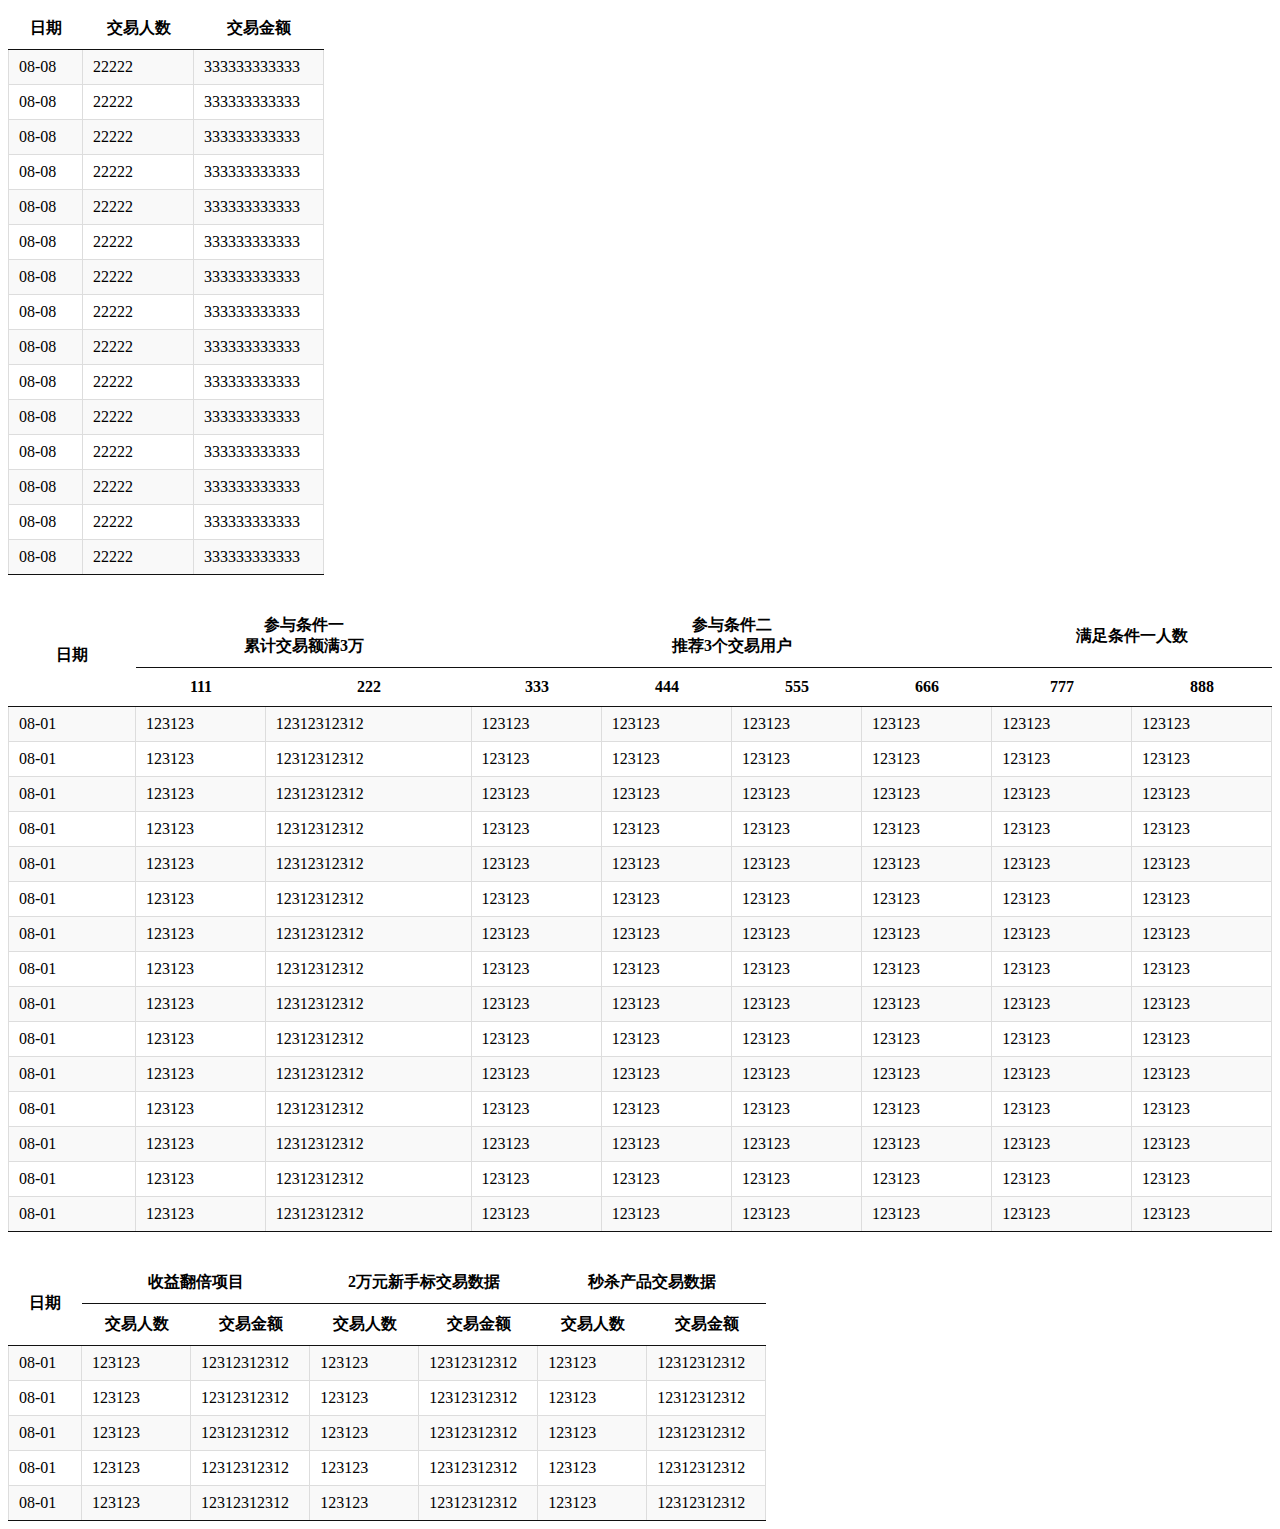
<file: src/main/webapp/819.html>
<!DOCTYPE html>
<html>
<head>
<meta charset="UTF-8">
<title>Insert title here</title>
<link href="css/jquery.dataTables.min.css" rel="stylesheet">
<!-- <link href="css/dataTables.foundation.min.css" rel="stylesheet"> -->
<!-- <link href="css/dataTables.material.min.css" rel="stylesheet"> -->
<script src="js/jquery.min.js"></script>
<script src="js/jquery.dataTables.min.js"></script>
<!-- <script src="js/dataTables.foundation.min.js"></script> -->
<!-- <script src="js/dataTables.material.min.js"></script> -->
<style>
div {
/* 	border: 1px solid red */
}
div#row_1 {
	width: 100%;
}

div#row_2 {
	width: 100%;
}

table#tb1 {
	width: 100%
}
</style>
<script>
	window.onload = function() {
		var width = $(window).width();
		var height = $(window).height();
		table = $('#tb1').DataTable({
			bAutoWidth : false,
			scrollX : true,
			scrollCollapse : true,
			scroller : true,
			paging : false,
			"searching" : false,
			info : false,
			ordering : false
		});
		table = $('#tb2').DataTable({
			bAutoWidth : false,
			scrollX : true,
			scrollCollapse : true,
			scroller : true,
			paging : false,
			"searching" : false,
			info : false,
			ordering : false
		});
		table = $('#tb3').DataTable({
			bAutoWidth : false,
			scrollX : true,
			scrollCollapse : true,
			scroller : true,
			paging : false,
			"searching" : false,
			info : false,
			ordering : false
		});
	};
</script>
</head>
<body>
	<div id="row_1" style=";">
		<div style="width: 25%;">
			<table id="tb1" class="stripe row-border order-column cell-border">
				<thead>
		            <tr class="gray" style="cell-border">
		            	<th>日期</th>
		            	<th>交易人数</th>
		            	<th>交易金额</th>
		            </tr>
	            </thead>
	            <tbody>
	            	<tr>
	            		<td>08-08</td>
	            		<td>22222</td>
	            		<td>333333333333</td>
	            	</tr>
	            	<tr>
	            		<td>08-08</td>
	            		<td>22222</td>
	            		<td>333333333333</td>
	            	</tr>
	            	<tr>
	            		<td>08-08</td>
	            		<td>22222</td>
	            		<td>333333333333</td>
	            	</tr>
	            	<tr>
	            		<td>08-08</td>
	            		<td>22222</td>
	            		<td>333333333333</td>
	            	</tr>
	            	<tr>
	            		<td>08-08</td>
	            		<td>22222</td>
	            		<td>333333333333</td>
	            	</tr>
	            	<tr>
	            		<td>08-08</td>
	            		<td>22222</td>
	            		<td>333333333333</td>
	            	</tr>
	            	<tr>
	            		<td>08-08</td>
	            		<td>22222</td>
	            		<td>333333333333</td>
	            	</tr>
	            	<tr>
	            		<td>08-08</td>
	            		<td>22222</td>
	            		<td>333333333333</td>
	            	</tr>
	            	<tr>
	            		<td>08-08</td>
	            		<td>22222</td>
	            		<td>333333333333</td>
	            	</tr>
	            	<tr>
	            		<td>08-08</td>
	            		<td>22222</td>
	            		<td>333333333333</td>
	            	</tr>
	            	<tr>
	            		<td>08-08</td>
	            		<td>22222</td>
	            		<td>333333333333</td>
	            	</tr>
	            	<tr>
	            		<td>08-08</td>
	            		<td>22222</td>
	            		<td>333333333333</td>
	            	</tr>
	            	<tr>
	            		<td>08-08</td>
	            		<td>22222</td>
	            		<td>333333333333</td>
	            	</tr>
	            	<tr>
	            		<td>08-08</td>
	            		<td>22222</td>
	            		<td>333333333333</td>
	            	</tr>
	            	<tr>
	            		<td>08-08</td>
	            		<td>22222</td>
	            		<td>333333333333</td>
	            	</tr>
	            </tbody>
			</table>
		</div>
	</div>
	<div id="row_2" style="margin-top: 30px;">
		<div style="width: 100%;">
			<table id="tb2" class="stripe row-border order-column cell-border">
				<thead>
		            <tr class="gray" style="cell-border">
		                <th rowspan="2" >日期</th>
		                <th colspan="2">参与条件一<br>累计交易额满3万</th>
		                <th colspan="4">参与条件二<br>推荐3个交易用户</th>
		                <th colspan="2">满足条件一人数</th>
		            </tr>
		            <tr>
		                <th>111</th>
		                <th>222</th>
		                <th>333</th>
		                <th>444</th>
		                <th>555</th>
		                <th>666</th>
		                <th>777</th>
		                <th>888</th>
		            </tr>
				</thead>
				<tbody>
					<tr>
						<td>08-01</td>
						<td>123123</td>
						<td>12312312312</td>
						<td>123123</td>
						<td>123123</td>
						<td>123123</td>
						<td>123123</td>
						<td>123123</td>
						<td>123123</td>
					</tr>
					<tr>
						<td>08-01</td>
						<td>123123</td>
						<td>12312312312</td>
						<td>123123</td>
						<td>123123</td>
						<td>123123</td>
						<td>123123</td>
						<td>123123</td>
						<td>123123</td>
					</tr>
					<tr>
						<td>08-01</td>
						<td>123123</td>
						<td>12312312312</td>
						<td>123123</td>
						<td>123123</td>
						<td>123123</td>
						<td>123123</td>
						<td>123123</td>
						<td>123123</td>
					</tr>
					<tr>
						<td>08-01</td>
						<td>123123</td>
						<td>12312312312</td>
						<td>123123</td>
						<td>123123</td>
						<td>123123</td>
						<td>123123</td>
						<td>123123</td>
						<td>123123</td>
					</tr>
					<tr>
						<td>08-01</td>
						<td>123123</td>
						<td>12312312312</td>
						<td>123123</td>
						<td>123123</td>
						<td>123123</td>
						<td>123123</td>
						<td>123123</td>
						<td>123123</td>
					</tr>
					<tr>
						<td>08-01</td>
						<td>123123</td>
						<td>12312312312</td>
						<td>123123</td>
						<td>123123</td>
						<td>123123</td>
						<td>123123</td>
						<td>123123</td>
						<td>123123</td>
					</tr>
					<tr>
						<td>08-01</td>
						<td>123123</td>
						<td>12312312312</td>
						<td>123123</td>
						<td>123123</td>
						<td>123123</td>
						<td>123123</td>
						<td>123123</td>
						<td>123123</td>
					</tr>
					<tr>
						<td>08-01</td>
						<td>123123</td>
						<td>12312312312</td>
						<td>123123</td>
						<td>123123</td>
						<td>123123</td>
						<td>123123</td>
						<td>123123</td>
						<td>123123</td>
					</tr>
					<tr>
						<td>08-01</td>
						<td>123123</td>
						<td>12312312312</td>
						<td>123123</td>
						<td>123123</td>
						<td>123123</td>
						<td>123123</td>
						<td>123123</td>
						<td>123123</td>
					</tr>
					<tr>
						<td>08-01</td>
						<td>123123</td>
						<td>12312312312</td>
						<td>123123</td>
						<td>123123</td>
						<td>123123</td>
						<td>123123</td>
						<td>123123</td>
						<td>123123</td>
					</tr>
					<tr>
						<td>08-01</td>
						<td>123123</td>
						<td>12312312312</td>
						<td>123123</td>
						<td>123123</td>
						<td>123123</td>
						<td>123123</td>
						<td>123123</td>
						<td>123123</td>
					</tr>
					<tr>
						<td>08-01</td>
						<td>123123</td>
						<td>12312312312</td>
						<td>123123</td>
						<td>123123</td>
						<td>123123</td>
						<td>123123</td>
						<td>123123</td>
						<td>123123</td>
					</tr>
					<tr>
						<td>08-01</td>
						<td>123123</td>
						<td>12312312312</td>
						<td>123123</td>
						<td>123123</td>
						<td>123123</td>
						<td>123123</td>
						<td>123123</td>
						<td>123123</td>
					</tr>
					<tr>
						<td>08-01</td>
						<td>123123</td>
						<td>12312312312</td>
						<td>123123</td>
						<td>123123</td>
						<td>123123</td>
						<td>123123</td>
						<td>123123</td>
						<td>123123</td>
					</tr>
					<tr>
						<td>08-01</td>
						<td>123123</td>
						<td>12312312312</td>
						<td>123123</td>
						<td>123123</td>
						<td>123123</td>
						<td>123123</td>
						<td>123123</td>
						<td>123123</td>
					</tr>
				</tbody>
			</table>
		</div>
	</div>
	<div id="row_3" style="margin-top: 30px;">
		<div style="width: 60%;">
			<table id="tb3" class="stripe row-border order-column cell-border">
				<thead>
		            <tr class="gray" style="cell-border">
		                <th rowspan="2" >日期</th>
		                <th colspan="2">收益翻倍项目</th>
		                <th colspan="2">2万元新手标交易数据</th>
		                <th colspan="2">秒杀产品交易数据</th>
		            </tr>
		            <tr>
		                <th>交易人数</th>
		                <th>交易金额</th>
		                <th>交易人数</th>
		                <th>交易金额</th>
		                <th>交易人数</th>
		                <th>交易金额</th>
		            </tr>
	            </thead>
	            <tbody>
					<tr>
						<td>08-01</td>
						<td>123123</td>
						<td>12312312312</td>
						<td>123123</td>
						<td>12312312312</td>
						<td>123123</td>
						<td>12312312312</td>
					</tr>
					<tr>
						<td>08-01</td>
						<td>123123</td>
						<td>12312312312</td>
						<td>123123</td>
						<td>12312312312</td>
						<td>123123</td>
						<td>12312312312</td>
					</tr>
					<tr>
						<td>08-01</td>
						<td>123123</td>
						<td>12312312312</td>
						<td>123123</td>
						<td>12312312312</td>
						<td>123123</td>
						<td>12312312312</td>
					</tr>
					<tr>
						<td>08-01</td>
						<td>123123</td>
						<td>12312312312</td>
						<td>123123</td>
						<td>12312312312</td>
						<td>123123</td>
						<td>12312312312</td>
					</tr>
					<tr>
						<td>08-01</td>
						<td>123123</td>
						<td>12312312312</td>
						<td>123123</td>
						<td>12312312312</td>
						<td>123123</td>
						<td>12312312312</td>
					</tr>
	            </tbody>
			</table>
		</div>
	</div>
</body>
</html>
</file>
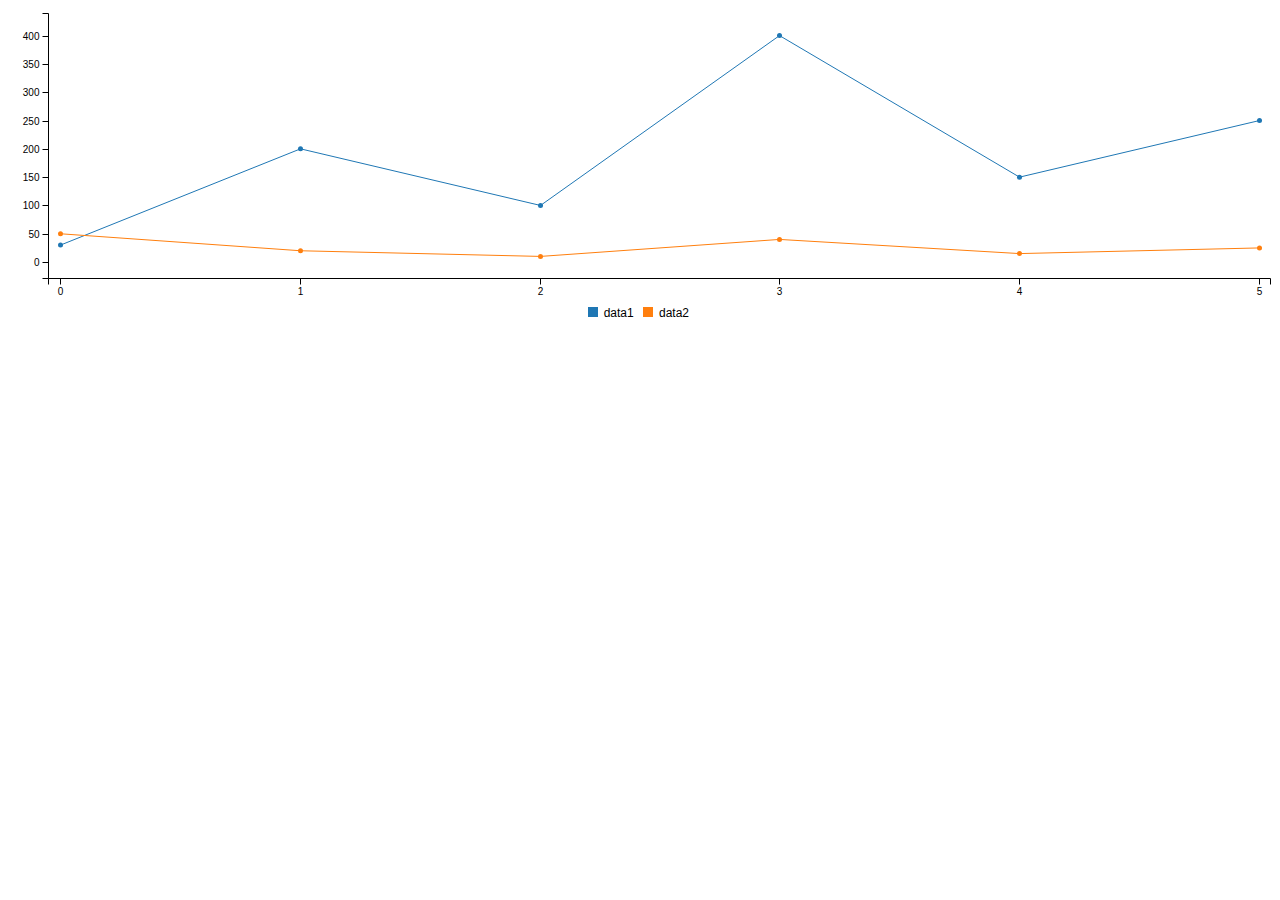
<file: src/main/webapp/views/c3.html>
<!DOCTYPE html>
<html>
<head>
<meta charset="utf-8">
<meta name="viewport" content="width=device-width, initial-scale=1">
<title>Insert title here</title>
<!-- Load c3.css -->
<link href="../css/c3.min.css" rel="stylesheet" type="text/css">
<!-- Load d3.js and c3.js -->
<script type="text/javascript" src="../js/d3.min.js" charset="utf-8"></script>
<script type="text/javascript" src="../js/c3.min.js" charset="utf-8"></script>
</head>
<body>
	<div id="chart" ></div>
</body>
<script>
	var chart = c3.generate({
		bindto : '#chart',
		data : {
			columns : [ [ 'data1', 30, 200, 100, 400, 150, 250 ], [ 'data2', 50, 20, 10, 40, 15, 25 ] ]
		}
	});
</script>
</html>
</file>
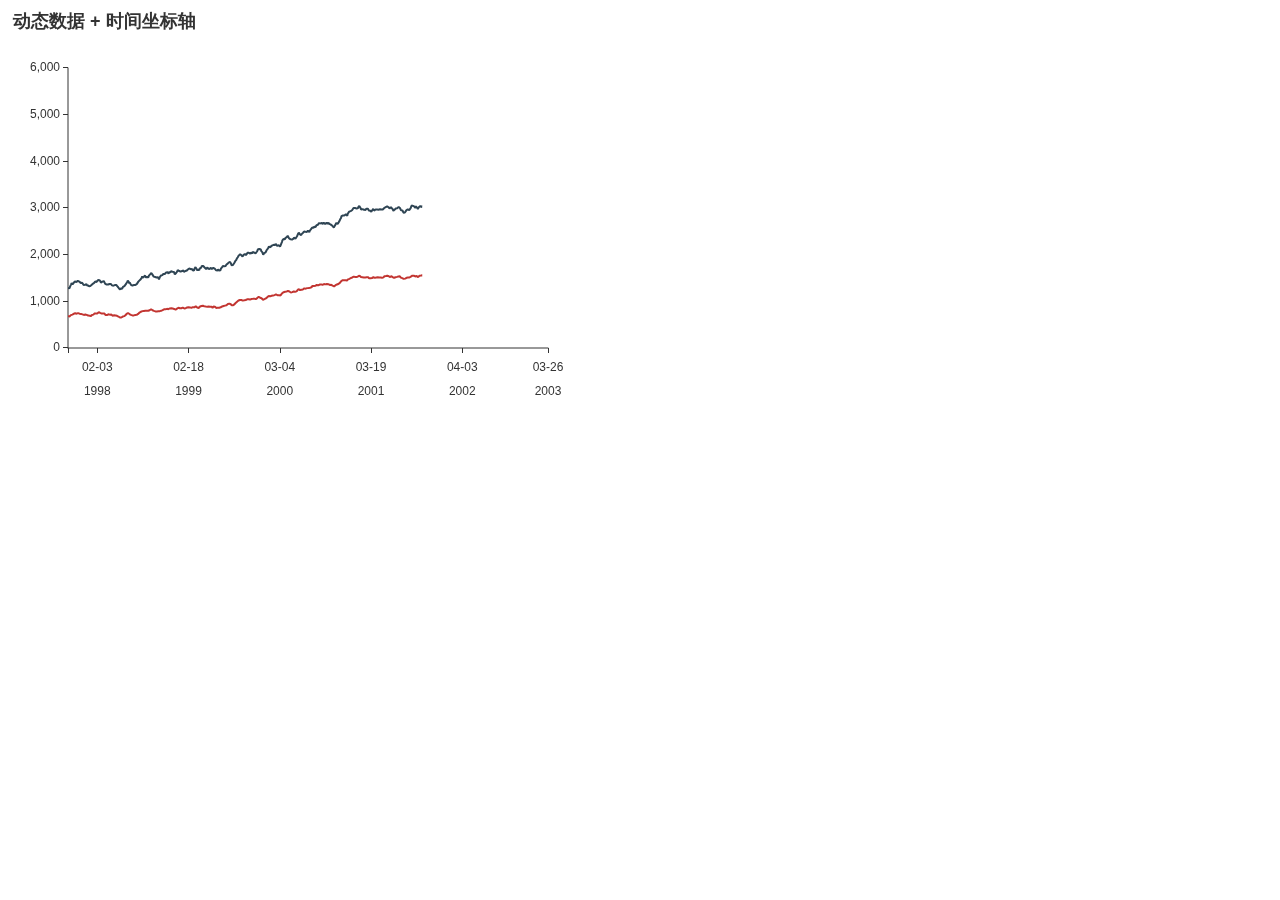
<file: src/main/webapp/views/quxian.html>
<!DOCTYPE html>
<html>
<head>
<meta charset="utf-8">
<title>ECharts</title>
<!-- 引入 echarts.js -->
<script type="text/javascript" src="../js/echarts.min.js" charset="utf-8"></script>
</head>
<body>
	<!-- 为ECharts准备一个具备大小（宽高）的Dom -->
	<div id="main" style="width: 600px; height: 400px;"></div>
	<script type="text/javascript" charset="utf-8">
		var dom = document.getElementById("main");
		var myChart = echarts.init(dom);
		var app = {};
		option = null;
		function randomData() {
			now = new Date(+now + oneDay);
			value = value + Math.random() * 21 - 10;
			return {
				name : now.toString(),
				value : [ [ now.getFullYear(), now.getMonth() + 1, now.getDate() ].join('-'), Math.round(value) ]
			}
		}

		function randomData2() {
			now = new Date(+now + oneDay);
			value = value + Math.random() * 21 - 10;
			var rst = Math.round(value);
			if (value % 2 === 0) {
				rst += Math.round(30);
			} else {
				rst -= Math.round(60);
			}
			return {
				name : now.toString(),
				value : [ [ now.getFullYear(), now.getMonth() + 1, now.getDate() ].join('-'), Math.round(value) + rst ]
			}
		}

		var data = [];
		var data2 = [];
		var now = +new Date(1997, 9, 3);
		var oneDay = 24 * 3600 * 1000;
		var value = Math.random() * 1000;
		for (var i = 0; i < 1000; i++) {
			data.push(randomData());
			data2.push(randomData2());
		}

		option = {
			title : {
				text : '动态数据 + 时间坐标轴'
			},
			tooltip : {
				trigger : 'axis',
				formatter : function(params) {
					params = params[0];
					var date = new Date(params.name);
					return date.getDate() + '/' + (date.getMonth() + 1) + '/' + date.getFullYear() + ' : ' + params.value[1];
				},
				axisPointer : {
					animation : false
				}
			},
			xAxis : {
				type : 'time',
				splitLine : {
					show : false
				}
			},
			yAxis : {
				type : 'value',
				boundaryGap : [ 0, '100%' ],
				splitLine : {
					show : false
				}
			},
			series : [ {
				name : '模拟数据',
				type : 'line',
				showSymbol : false,
				hoverAnimation : false,
				data : data
			}, {
				name : '模拟数据2',
				type : 'line',
				showSymbol : false,
				hoverAnimation : false,
				data : data2
			} ]
		};

		app.timeTicket = setInterval(function() {

			for (var i = 0; i < 5; i++) {
				data.shift();
				data2.shift();
				data.push(randomData());
				data2.push(randomData2());
			}

			myChart.setOption({
				series : [ {
					data : data
				}, {
					data : data2
				} ]
			});
		}, 1000);
		;
		if (option && typeof option === "object") {
			var startTime = +new Date();
			myChart.setOption(option, true);
			var endTime = +new Date();
			var updateTime = endTime - startTime;
			console.log("Time used:", updateTime);
		}
	</script>
</body>
</html>
</file>
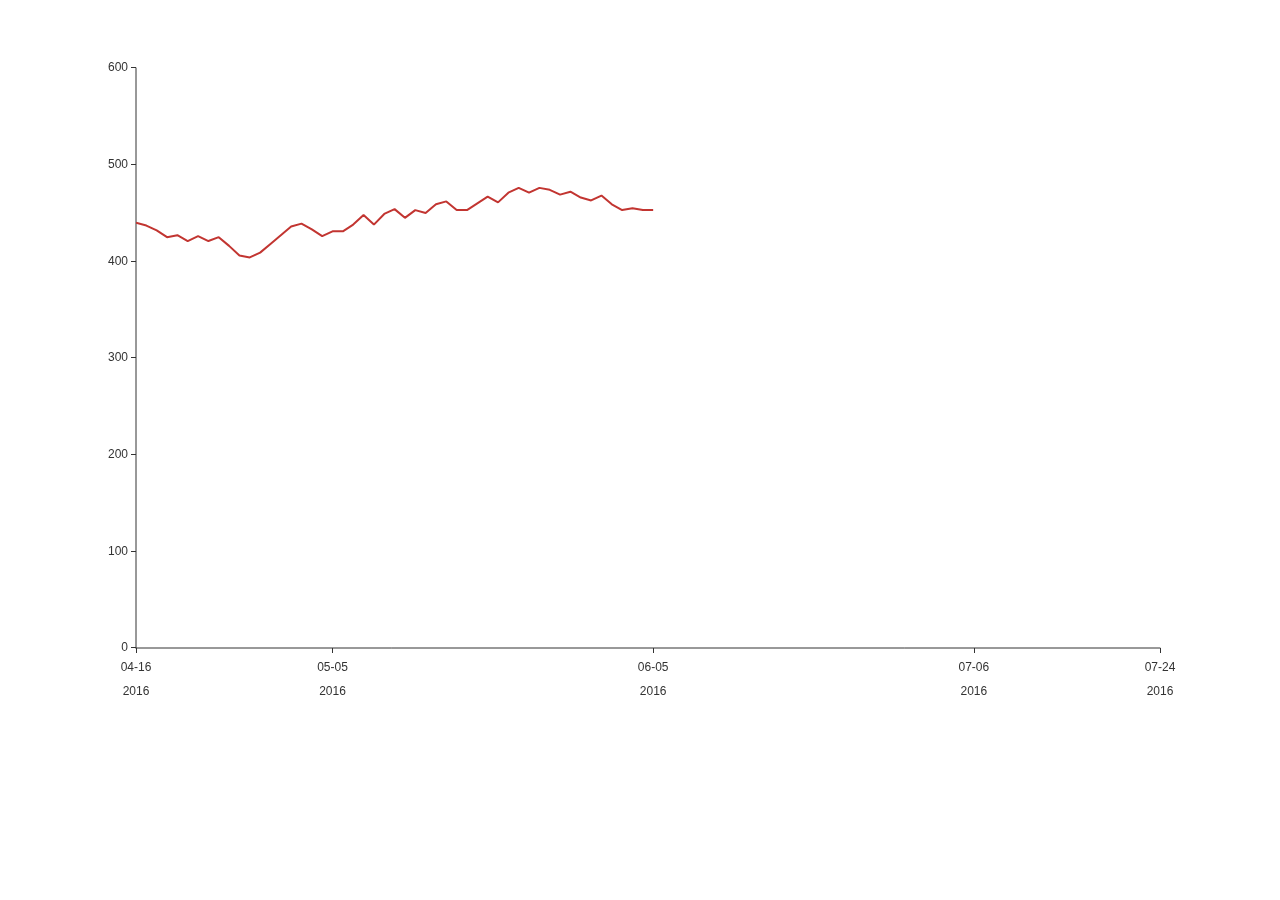
<file: src/main/webapp/views/quxian2.html>
<!DOCTYPE html>
<html>
<head>
<meta charset="utf-8">
<meta name="viewport" content="width=device-width, initial-scale=1">
<title>ECharts</title>
<!-- 引入 echarts.js -->
<script type="text/javascript" src="../js/echarts.min.js" charset="utf-8"></script>
<script type="text/javascript" src="../js/jquery.min.js" charset="utf-8"></script>
</head>
<body>
	<!-- 为ECharts准备一个具备大小（宽高）的Dom -->
</body>
<script type="text/javascript" charset="utf-8">
	var width = $(window).width();
	var height = $(window).height() - 200;
	$("body").append('<div id="main" style="width: '+width+'px; height: '+height+'px;"></div>');
	var dom = document.getElementById("main");
	var myChart = echarts.init(dom);
	var app = {};
	option = null;
	function randomData(i, flag) {
		now2 = new Date(now + oneDay * i);
		value = value + Math.random() * 21 - 10;
		value = Math.round(value);
		value2 = value;
		if (flag != true && i > 50) {
			value2 = null;
		}
		return {
			name : now2.toString(),
			value : [ [ now2.getFullYear(), now2.getMonth() + 1, now2.getDate() ].join('-'), value2 ]
		}
	}

	var data = [];
	var data2 = [];
	var now = +new Date(2016, 3, 16);
	var oneDay = 24 * 3600 * 1000;
	var value = Math.random() * 1000;
	for (var i = 0; i < 100; i++) {
		data.push(randomData(i));
	}

	option = {
		title : {
			text : ''
		},
		tooltip : {
			trigger : 'axis',
			formatter : function(params) {
				params = params[0];
				var date = new Date(params.name);
				return date.getDate() + '/' + (date.getMonth() + 1) + '/' + date.getFullYear() + ' : ' + params.value[1];
			},
			axisPointer : {
				animation : false
			}
		},
		xAxis : {
			type : 'time',
			splitLine : {
				show : false
			}
		},
		yAxis : {
			type : 'value',
			boundaryGap : [ 0, '100%' ],
			splitLine : {
				show : false
			}
		},
		series : [ {
			name : '模拟数据',
			type : 'line',
			showSymbol : false,
			hoverAnimation : false,
			data : data
		} ]
	};

	count = 50;
	app.timeTicket = setInterval(function() {
		count++;
		rst = randomData(count, true);
		data.splice(count, 1, rst);

		myChart.setOption({
			series : [ {
				data : data
			} ]
		});
	}, 1000);

	if (option && typeof option === "object") {
		var startTime = +new Date();
		myChart.setOption(option, true);
		var endTime = +new Date();
		var updateTime = endTime - startTime;
		console.log("Time used:", updateTime);
	}
	window.addEventListener("resize", function() {
		option.chart.resize();
		app.chart.resize();
	});
</script>
</html>
</file>
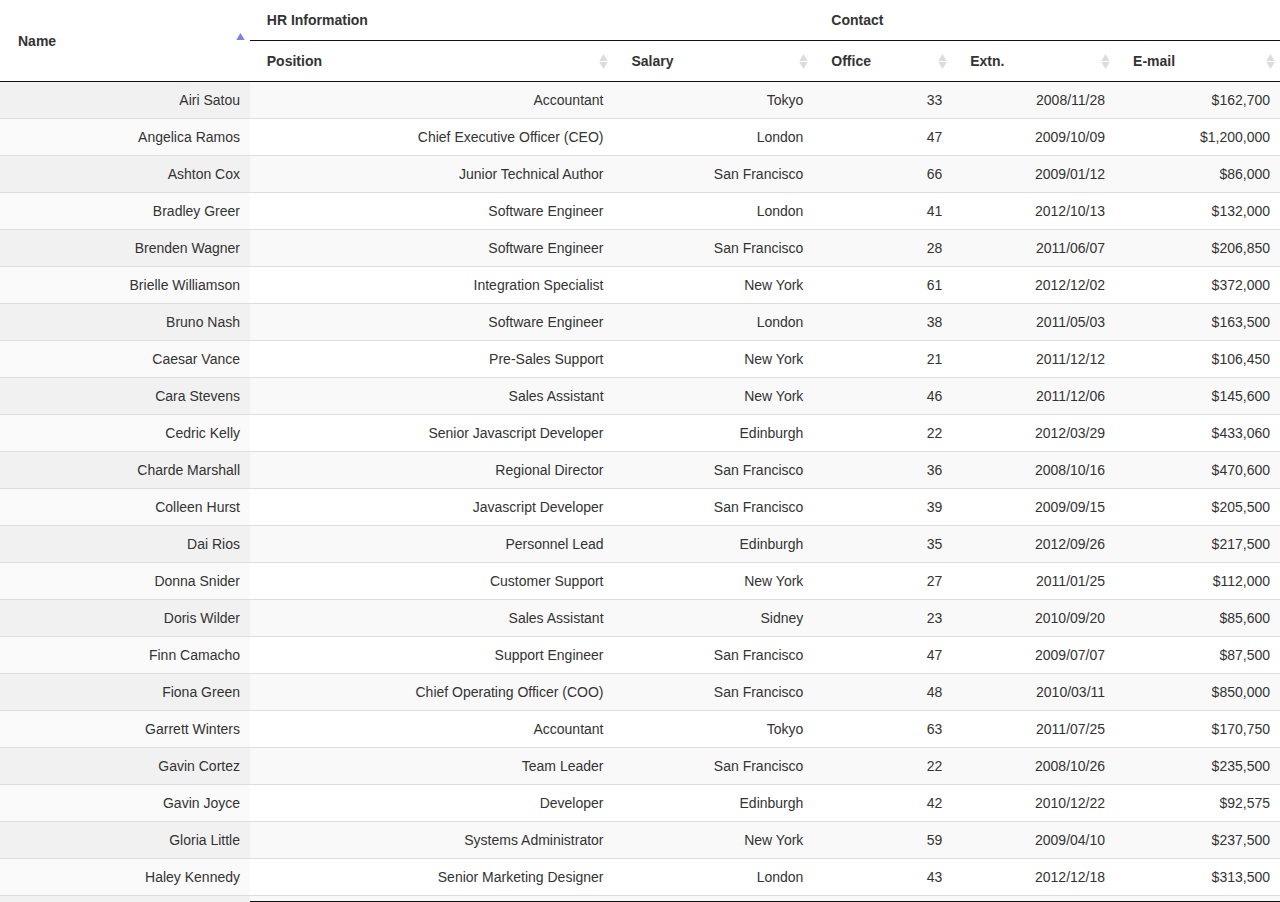
<file: src/main/webapp/views/shouye2.html>
<!DOCTYPE html>
<html>
<head>
<meta charset="UTF-8">
<meta http-equiv="X-UA-Compatible" content="IE=edge">
<meta name="viewport" content="width=device-width, initial-scale=1">
<title>Insert title here</title>
<link href="../css/commons.css" rel="stylesheet">
<link href="../css/bootstrap.css" rel="stylesheet">
<link href="../css/bootstrap-theme.css" rel="stylesheet">
<link href="../css/jquery.dataTables.min.css" rel="stylesheet">
<link href="../css/fixedColumns.dataTables.min.css" rel="stylesheet">
<link href="../css/mobiscroll.custom-2.17.2.min.css" rel="stylesheet">
<script src="../js/commons.js"></script>
<script src="../js/jquery.min.js"></script>
<script src="../js/bootstrap.min.js"></script>
<script src="../js/jquery.dataTables.min.js"></script>
<script src="../js/dataTables.fixedColumns.min.js"></script>
<script src="../js/mobiscroll.custom-2.17.2.min.js"></script>
<script src="../js/xdate.dev.js"></script>
<script>
	$(document).ready(function() {
		var width = $(window).width();
		var height = $(window).height() - 80;
		$('#example').DataTable({
			scrollY : height,
			scrollX : true,
			scrollCollapse : true,
			scroller : true,
			paging : false,
			"searching" : false,
			info : false,
			fixedColumns : {
				leftColumns : 1
			}
		});
	});
</script>
</head>
<body>
	<table id="example" class="display" cellspacing="0" width="100%">
		<thead>
			<tr>
				<th rowspan="2">Name</th>
				<th colspan="2">HR Information</th>
				<th colspan="3">Contact</th>
			</tr>
			<tr>
				<th>Position</th>
				<th>Salary</th>
				<th>Office</th>
				<th>Extn.</th>
				<th>E-mail</th>
			</tr>
		</thead>
		<!-- <tfoot>
			<tr>
				<th>Name</th>
				<th>Position</th>
				<th>Office</th>
				<th>Age</th>
				<th>Start date</th>
				<th>Salary</th>
			</tr>
		</tfoot> -->
		<tbody>
			<tr>
				<td>Tiger Nixon</td>
				<td>System Architect</td>
				<td>Edinburgh</td>
				<td>61</td>
				<td>2011/04/25</td>
				<td>$320,800</td>
			</tr>
			<tr>
				<td>Garrett Winters</td>
				<td>Accountant</td>
				<td>Tokyo</td>
				<td>63</td>
				<td>2011/07/25</td>
				<td>$170,750</td>
			</tr>
			<tr>
				<td>Ashton Cox</td>
				<td>Junior Technical Author</td>
				<td>San Francisco</td>
				<td>66</td>
				<td>2009/01/12</td>
				<td>$86,000</td>
			</tr>
			<tr>
				<td>Cedric Kelly</td>
				<td>Senior Javascript Developer</td>
				<td>Edinburgh</td>
				<td>22</td>
				<td>2012/03/29</td>
				<td>$433,060</td>
			</tr>
			<tr>
				<td>Airi Satou</td>
				<td>Accountant</td>
				<td>Tokyo</td>
				<td>33</td>
				<td>2008/11/28</td>
				<td>$162,700</td>
			</tr>
			<tr>
				<td>Brielle Williamson</td>
				<td>Integration Specialist</td>
				<td>New York</td>
				<td>61</td>
				<td>2012/12/02</td>
				<td>$372,000</td>
			</tr>
			<tr>
				<td>Herrod Chandler</td>
				<td>Sales Assistant</td>
				<td>San Francisco</td>
				<td>59</td>
				<td>2012/08/06</td>
				<td>$137,500</td>
			</tr>
			<tr>
				<td>Rhona Davidson</td>
				<td>Integration Specialist</td>
				<td>Tokyo</td>
				<td>55</td>
				<td>2010/10/14</td>
				<td>$327,900</td>
			</tr>
			<tr>
				<td>Colleen Hurst</td>
				<td>Javascript Developer</td>
				<td>San Francisco</td>
				<td>39</td>
				<td>2009/09/15</td>
				<td>$205,500</td>
			</tr>
			<tr>
				<td>Sonya Frost</td>
				<td>Software Engineer</td>
				<td>Edinburgh</td>
				<td>23</td>
				<td>2008/12/13</td>
				<td>$103,600</td>
			</tr>
			<tr>
				<td>Jena Gaines</td>
				<td>Office Manager</td>
				<td>London</td>
				<td>30</td>
				<td>2008/12/19</td>
				<td>$90,560</td>
			</tr>
			<tr>
				<td>Quinn Flynn</td>
				<td>Support Lead</td>
				<td>Edinburgh</td>
				<td>22</td>
				<td>2013/03/03</td>
				<td>$342,000</td>
			</tr>
			<tr>
				<td>Charde Marshall</td>
				<td>Regional Director</td>
				<td>San Francisco</td>
				<td>36</td>
				<td>2008/10/16</td>
				<td>$470,600</td>
			</tr>
			<tr>
				<td>Haley Kennedy</td>
				<td>Senior Marketing Designer</td>
				<td>London</td>
				<td>43</td>
				<td>2012/12/18</td>
				<td>$313,500</td>
			</tr>
			<tr>
				<td>Tatyana Fitzpatrick</td>
				<td>Regional Director</td>
				<td>London</td>
				<td>19</td>
				<td>2010/03/17</td>
				<td>$385,750</td>
			</tr>
			<tr>
				<td>Michael Silva</td>
				<td>Marketing Designer</td>
				<td>London</td>
				<td>66</td>
				<td>2012/11/27</td>
				<td>$198,500</td>
			</tr>
			<tr>
				<td>Paul Byrd</td>
				<td>Chief Financial Officer (CFO)</td>
				<td>New York</td>
				<td>64</td>
				<td>2010/06/09</td>
				<td>$725,000</td>
			</tr>
			<tr>
				<td>Gloria Little</td>
				<td>Systems Administrator</td>
				<td>New York</td>
				<td>59</td>
				<td>2009/04/10</td>
				<td>$237,500</td>
			</tr>
			<tr>
				<td>Bradley Greer</td>
				<td>Software Engineer</td>
				<td>London</td>
				<td>41</td>
				<td>2012/10/13</td>
				<td>$132,000</td>
			</tr>
			<tr>
				<td>Dai Rios</td>
				<td>Personnel Lead</td>
				<td>Edinburgh</td>
				<td>35</td>
				<td>2012/09/26</td>
				<td>$217,500</td>
			</tr>
			<tr>
				<td>Jenette Caldwell</td>
				<td>Development Lead</td>
				<td>New York</td>
				<td>30</td>
				<td>2011/09/03</td>
				<td>$345,000</td>
			</tr>
			<tr>
				<td>Yuri Berry</td>
				<td>Chief Marketing Officer (CMO)</td>
				<td>New York</td>
				<td>40</td>
				<td>2009/06/25</td>
				<td>$675,000</td>
			</tr>
			<tr>
				<td>Caesar Vance</td>
				<td>Pre-Sales Support</td>
				<td>New York</td>
				<td>21</td>
				<td>2011/12/12</td>
				<td>$106,450</td>
			</tr>
			<tr>
				<td>Doris Wilder</td>
				<td>Sales Assistant</td>
				<td>Sidney</td>
				<td>23</td>
				<td>2010/09/20</td>
				<td>$85,600</td>
			</tr>
			<tr>
				<td>Angelica Ramos</td>
				<td>Chief Executive Officer (CEO)</td>
				<td>London</td>
				<td>47</td>
				<td>2009/10/09</td>
				<td>$1,200,000</td>
			</tr>
			<tr>
				<td>Gavin Joyce</td>
				<td>Developer</td>
				<td>Edinburgh</td>
				<td>42</td>
				<td>2010/12/22</td>
				<td>$92,575</td>
			</tr>
			<tr>
				<td>Jennifer Chang</td>
				<td>Regional Director</td>
				<td>Singapore</td>
				<td>28</td>
				<td>2010/11/14</td>
				<td>$357,650</td>
			</tr>
			<tr>
				<td>Brenden Wagner</td>
				<td>Software Engineer</td>
				<td>San Francisco</td>
				<td>28</td>
				<td>2011/06/07</td>
				<td>$206,850</td>
			</tr>
			<tr>
				<td>Fiona Green</td>
				<td>Chief Operating Officer (COO)</td>
				<td>San Francisco</td>
				<td>48</td>
				<td>2010/03/11</td>
				<td>$850,000</td>
			</tr>
			<tr>
				<td>Shou Itou</td>
				<td>Regional Marketing</td>
				<td>Tokyo</td>
				<td>20</td>
				<td>2011/08/14</td>
				<td>$163,000</td>
			</tr>
			<tr>
				<td>Michelle House</td>
				<td>Integration Specialist</td>
				<td>Sidney</td>
				<td>37</td>
				<td>2011/06/02</td>
				<td>$95,400</td>
			</tr>
			<tr>
				<td>Suki Burks</td>
				<td>Developer</td>
				<td>London</td>
				<td>53</td>
				<td>2009/10/22</td>
				<td>$114,500</td>
			</tr>
			<tr>
				<td>Prescott Bartlett</td>
				<td>Technical Author</td>
				<td>London</td>
				<td>27</td>
				<td>2011/05/07</td>
				<td>$145,000</td>
			</tr>
			<tr>
				<td>Gavin Cortez</td>
				<td>Team Leader</td>
				<td>San Francisco</td>
				<td>22</td>
				<td>2008/10/26</td>
				<td>$235,500</td>
			</tr>
			<tr>
				<td>Martena Mccray</td>
				<td>Post-Sales support</td>
				<td>Edinburgh</td>
				<td>46</td>
				<td>2011/03/09</td>
				<td>$324,050</td>
			</tr>
			<tr>
				<td>Unity Butler</td>
				<td>Marketing Designer</td>
				<td>San Francisco</td>
				<td>47</td>
				<td>2009/12/09</td>
				<td>$85,675</td>
			</tr>
			<tr>
				<td>Howard Hatfield</td>
				<td>Office Manager</td>
				<td>San Francisco</td>
				<td>51</td>
				<td>2008/12/16</td>
				<td>$164,500</td>
			</tr>
			<tr>
				<td>Hope Fuentes</td>
				<td>Secretary</td>
				<td>San Francisco</td>
				<td>41</td>
				<td>2010/02/12</td>
				<td>$109,850</td>
			</tr>
			<tr>
				<td>Vivian Harrell</td>
				<td>Financial Controller</td>
				<td>San Francisco</td>
				<td>62</td>
				<td>2009/02/14</td>
				<td>$452,500</td>
			</tr>
			<tr>
				<td>Timothy Mooney</td>
				<td>Office Manager</td>
				<td>London</td>
				<td>37</td>
				<td>2008/12/11</td>
				<td>$136,200</td>
			</tr>
			<tr>
				<td>Jackson Bradshaw</td>
				<td>Director</td>
				<td>New York</td>
				<td>65</td>
				<td>2008/09/26</td>
				<td>$645,750</td>
			</tr>
			<tr>
				<td>Olivia Liang</td>
				<td>Support Engineer</td>
				<td>Singapore</td>
				<td>64</td>
				<td>2011/02/03</td>
				<td>$234,500</td>
			</tr>
			<tr>
				<td>Bruno Nash</td>
				<td>Software Engineer</td>
				<td>London</td>
				<td>38</td>
				<td>2011/05/03</td>
				<td>$163,500</td>
			</tr>
			<tr>
				<td>Sakura Yamamoto</td>
				<td>Support Engineer</td>
				<td>Tokyo</td>
				<td>37</td>
				<td>2009/08/19</td>
				<td>$139,575</td>
			</tr>
			<tr>
				<td>Thor Walton</td>
				<td>Developer</td>
				<td>New York</td>
				<td>61</td>
				<td>2013/08/11</td>
				<td>$98,540</td>
			</tr>
			<tr>
				<td>Finn Camacho</td>
				<td>Support Engineer</td>
				<td>San Francisco</td>
				<td>47</td>
				<td>2009/07/07</td>
				<td>$87,500</td>
			</tr>
			<tr>
				<td>Serge Baldwin</td>
				<td>Data Coordinator</td>
				<td>Singapore</td>
				<td>64</td>
				<td>2012/04/09</td>
				<td>$138,575</td>
			</tr>
			<tr>
				<td>Zenaida Frank</td>
				<td>Software Engineer</td>
				<td>New York</td>
				<td>63</td>
				<td>2010/01/04</td>
				<td>$125,250</td>
			</tr>
			<tr>
				<td>Zorita Serrano</td>
				<td>Software Engineer</td>
				<td>San Francisco</td>
				<td>56</td>
				<td>2012/06/01</td>
				<td>$115,000</td>
			</tr>
			<tr>
				<td>Jennifer Acosta</td>
				<td>Junior Javascript Developer</td>
				<td>Edinburgh</td>
				<td>43</td>
				<td>2013/02/01</td>
				<td>$75,650</td>
			</tr>
			<tr>
				<td>Cara Stevens</td>
				<td>Sales Assistant</td>
				<td>New York</td>
				<td>46</td>
				<td>2011/12/06</td>
				<td>$145,600</td>
			</tr>
			<tr>
				<td>Hermione Butler</td>
				<td>Regional Director</td>
				<td>London</td>
				<td>47</td>
				<td>2011/03/21</td>
				<td>$356,250</td>
			</tr>
			<tr>
				<td>Lael Greer</td>
				<td>Systems Administrator</td>
				<td>London</td>
				<td>21</td>
				<td>2009/02/27</td>
				<td>$103,500</td>
			</tr>
			<tr>
				<td>Jonas Alexander</td>
				<td>Developer</td>
				<td>San Francisco</td>
				<td>30</td>
				<td>2010/07/14</td>
				<td>$86,500</td>
			</tr>
			<tr>
				<td>Shad Decker</td>
				<td>Regional Director</td>
				<td>Edinburgh</td>
				<td>51</td>
				<td>2008/11/13</td>
				<td>$183,000</td>
			</tr>
			<tr>
				<td>Michael Bruce</td>
				<td>Javascript Developer</td>
				<td>Singapore</td>
				<td>29</td>
				<td>2011/06/27</td>
				<td>$183,000</td>
			</tr>
			<tr>
				<td>Donna Snider</td>
				<td>Customer Support</td>
				<td>New York</td>
				<td>27</td>
				<td>2011/01/25</td>
				<td>$112,000</td>
			</tr>
		</tbody>
	</table>
</body>
</html>
</file>
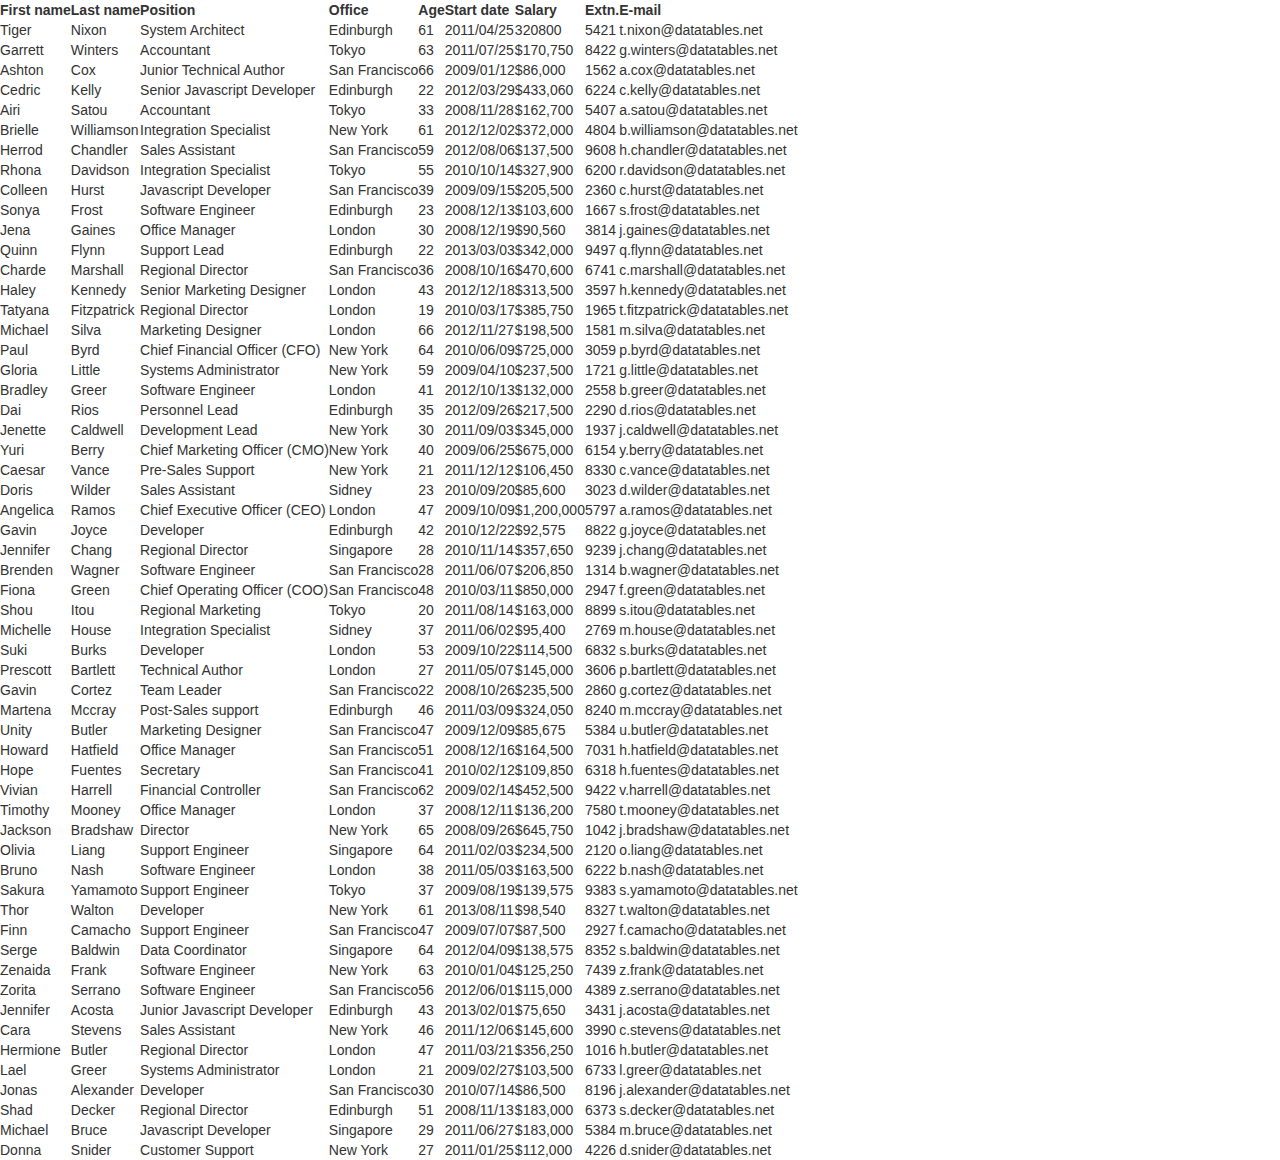
<file: src/main/webapp/views/shouye3.html>
<!DOCTYPE html>
<html>
<head>
<meta charset="UTF-8">
<meta http-equiv="X-UA-Compatible" content="IE=edge">
<meta name="viewport" content="width=device-width, initial-scale=1">
<title>Insert title here</title>
<link href="../css/bootstrap.css" rel="stylesheet">
<link href="../css/bootstrap-theme.css" rel="stylesheet">
<link href="https://cdn.datatables.net/1.10.12/css/jquery.dataTables.min.css" rel="stylesheet">
<!-- <link href="https://cdn.datatables.net/1.10.12/css/dataTables.bootstrap.min.css" rel="stylesheet"> -->
<link href="https://cdn.datatables.net/fixedcolumns/3.2.2/css/fixedColumns.dataTables.min.css" rel="stylesheet">
<script src="../js/commons.js"></script>
<script src="../js/jquery.min.js"></script>
<script src="../js/bootstrap.min.js"></script>
<script src="https://cdn.datatables.net/1.10.12/js/jquery.dataTables.min.js"></script>
<!-- <script src="https://cdn.datatables.net/1.10.12/js/dataTables.bootstrap.min.js"></script> -->
<script src="https://cdn.datatables.net/fixedcolumns/3.2.2/js/dataTables.fixedColumns.min.js"></script>
<style>
th, td {
	white-space: nowrap;
}

div.dataTables_wrapper {
	margin: 0 auto;
}

@media screen and (max-width: 320px) {
	div.dataTables_wrapper {
		width: 320px;
		margin: 0 auto;
	}
}
</style>
<script>
	$(document).ready(function() {
		var width = $(window).width();
		var height = $(window).height();
		var table = $('#example').DataTable({
			scrollY : height,
			scrollX : true,
			scrollCollapse : true,
			scroller : true,
			paging : false,
			"searching" : false,
			info : false,
			fixedColumns : {
				leftColumns : 1
			}
		});
		//alert($('#example').width());
		width = width > $('#example').width() ? $('#example').width() : width;
		//alert(width);
		$("div.dataTables_wrapper").width(width);
	});
</script>
</head>
<body>
	<table id="example" class="stripe row-border order-column">
		<thead>
			<tr>
				<th>First name</th>
				<th>Last name</th>
				<th>Position</th>
				<th>Office</th>
				<th>Age</th>
				<th>Start date</th>
				<th>Salary</th>
				<th>Extn.</th>
				<th>E-mail</th>
			</tr>
		</thead>
		<tbody>
			<tr>
				<td>Tiger</td>
				<td>Nixon</td>
				<td>System Architect</td>
				<td>Edinburgh</td>
				<td>61</td>
				<td>2011/04/25</td>
				<td>320800</td>
				<td>5421</td>
				<td>t.nixon@datatables.net</td>
			</tr>
			<tr>
				<td>Garrett</td>
				<td>Winters</td>
				<td>Accountant</td>
				<td>Tokyo</td>
				<td>63</td>
				<td>2011/07/25</td>
				<td>$170,750</td>
				<td>8422</td>
				<td>g.winters@datatables.net</td>
			</tr>
			<tr>
				<td>Ashton</td>
				<td>Cox</td>
				<td>Junior Technical Author</td>
				<td>San Francisco</td>
				<td>66</td>
				<td>2009/01/12</td>
				<td>$86,000</td>
				<td>1562</td>
				<td>a.cox@datatables.net</td>
			</tr>
			<tr>
				<td>Cedric</td>
				<td>Kelly</td>
				<td>Senior Javascript Developer</td>
				<td>Edinburgh</td>
				<td>22</td>
				<td>2012/03/29</td>
				<td>$433,060</td>
				<td>6224</td>
				<td>c.kelly@datatables.net</td>
			</tr>
			<tr>
				<td>Airi</td>
				<td>Satou</td>
				<td>Accountant</td>
				<td>Tokyo</td>
				<td>33</td>
				<td>2008/11/28</td>
				<td>$162,700</td>
				<td>5407</td>
				<td>a.satou@datatables.net</td>
			</tr>
			<tr>
				<td>Brielle</td>
				<td>Williamson</td>
				<td>Integration Specialist</td>
				<td>New York</td>
				<td>61</td>
				<td>2012/12/02</td>
				<td>$372,000</td>
				<td>4804</td>
				<td>b.williamson@datatables.net</td>
			</tr>
			<tr>
				<td>Herrod</td>
				<td>Chandler</td>
				<td>Sales Assistant</td>
				<td>San Francisco</td>
				<td>59</td>
				<td>2012/08/06</td>
				<td>$137,500</td>
				<td>9608</td>
				<td>h.chandler@datatables.net</td>
			</tr>
			<tr>
				<td>Rhona</td>
				<td>Davidson</td>
				<td>Integration Specialist</td>
				<td>Tokyo</td>
				<td>55</td>
				<td>2010/10/14</td>
				<td>$327,900</td>
				<td>6200</td>
				<td>r.davidson@datatables.net</td>
			</tr>
			<tr>
				<td>Colleen</td>
				<td>Hurst</td>
				<td>Javascript Developer</td>
				<td>San Francisco</td>
				<td>39</td>
				<td>2009/09/15</td>
				<td>$205,500</td>
				<td>2360</td>
				<td>c.hurst@datatables.net</td>
			</tr>
			<tr>
				<td>Sonya</td>
				<td>Frost</td>
				<td>Software Engineer</td>
				<td>Edinburgh</td>
				<td>23</td>
				<td>2008/12/13</td>
				<td>$103,600</td>
				<td>1667</td>
				<td>s.frost@datatables.net</td>
			</tr>
			<tr>
				<td>Jena</td>
				<td>Gaines</td>
				<td>Office Manager</td>
				<td>London</td>
				<td>30</td>
				<td>2008/12/19</td>
				<td>$90,560</td>
				<td>3814</td>
				<td>j.gaines@datatables.net</td>
			</tr>
			<tr>
				<td>Quinn</td>
				<td>Flynn</td>
				<td>Support Lead</td>
				<td>Edinburgh</td>
				<td>22</td>
				<td>2013/03/03</td>
				<td>$342,000</td>
				<td>9497</td>
				<td>q.flynn@datatables.net</td>
			</tr>
			<tr>
				<td>Charde</td>
				<td>Marshall</td>
				<td>Regional Director</td>
				<td>San Francisco</td>
				<td>36</td>
				<td>2008/10/16</td>
				<td>$470,600</td>
				<td>6741</td>
				<td>c.marshall@datatables.net</td>
			</tr>
			<tr>
				<td>Haley</td>
				<td>Kennedy</td>
				<td>Senior Marketing Designer</td>
				<td>London</td>
				<td>43</td>
				<td>2012/12/18</td>
				<td>$313,500</td>
				<td>3597</td>
				<td>h.kennedy@datatables.net</td>
			</tr>
			<tr>
				<td>Tatyana</td>
				<td>Fitzpatrick</td>
				<td>Regional Director</td>
				<td>London</td>
				<td>19</td>
				<td>2010/03/17</td>
				<td>$385,750</td>
				<td>1965</td>
				<td>t.fitzpatrick@datatables.net</td>
			</tr>
			<tr>
				<td>Michael</td>
				<td>Silva</td>
				<td>Marketing Designer</td>
				<td>London</td>
				<td>66</td>
				<td>2012/11/27</td>
				<td>$198,500</td>
				<td>1581</td>
				<td>m.silva@datatables.net</td>
			</tr>
			<tr>
				<td>Paul</td>
				<td>Byrd</td>
				<td>Chief Financial Officer (CFO)</td>
				<td>New York</td>
				<td>64</td>
				<td>2010/06/09</td>
				<td>$725,000</td>
				<td>3059</td>
				<td>p.byrd@datatables.net</td>
			</tr>
			<tr>
				<td>Gloria</td>
				<td>Little</td>
				<td>Systems Administrator</td>
				<td>New York</td>
				<td>59</td>
				<td>2009/04/10</td>
				<td>$237,500</td>
				<td>1721</td>
				<td>g.little@datatables.net</td>
			</tr>
			<tr>
				<td>Bradley</td>
				<td>Greer</td>
				<td>Software Engineer</td>
				<td>London</td>
				<td>41</td>
				<td>2012/10/13</td>
				<td>$132,000</td>
				<td>2558</td>
				<td>b.greer@datatables.net</td>
			</tr>
			<tr>
				<td>Dai</td>
				<td>Rios</td>
				<td>Personnel Lead</td>
				<td>Edinburgh</td>
				<td>35</td>
				<td>2012/09/26</td>
				<td>$217,500</td>
				<td>2290</td>
				<td>d.rios@datatables.net</td>
			</tr>
			<tr>
				<td>Jenette</td>
				<td>Caldwell</td>
				<td>Development Lead</td>
				<td>New York</td>
				<td>30</td>
				<td>2011/09/03</td>
				<td>$345,000</td>
				<td>1937</td>
				<td>j.caldwell@datatables.net</td>
			</tr>
			<tr>
				<td>Yuri</td>
				<td>Berry</td>
				<td>Chief Marketing Officer (CMO)</td>
				<td>New York</td>
				<td>40</td>
				<td>2009/06/25</td>
				<td>$675,000</td>
				<td>6154</td>
				<td>y.berry@datatables.net</td>
			</tr>
			<tr>
				<td>Caesar</td>
				<td>Vance</td>
				<td>Pre-Sales Support</td>
				<td>New York</td>
				<td>21</td>
				<td>2011/12/12</td>
				<td>$106,450</td>
				<td>8330</td>
				<td>c.vance@datatables.net</td>
			</tr>
			<tr>
				<td>Doris</td>
				<td>Wilder</td>
				<td>Sales Assistant</td>
				<td>Sidney</td>
				<td>23</td>
				<td>2010/09/20</td>
				<td>$85,600</td>
				<td>3023</td>
				<td>d.wilder@datatables.net</td>
			</tr>
			<tr>
				<td>Angelica</td>
				<td>Ramos</td>
				<td>Chief Executive Officer (CEO)</td>
				<td>London</td>
				<td>47</td>
				<td>2009/10/09</td>
				<td>$1,200,000</td>
				<td>5797</td>
				<td>a.ramos@datatables.net</td>
			</tr>
			<tr>
				<td>Gavin</td>
				<td>Joyce</td>
				<td>Developer</td>
				<td>Edinburgh</td>
				<td>42</td>
				<td>2010/12/22</td>
				<td>$92,575</td>
				<td>8822</td>
				<td>g.joyce@datatables.net</td>
			</tr>
			<tr>
				<td>Jennifer</td>
				<td>Chang</td>
				<td>Regional Director</td>
				<td>Singapore</td>
				<td>28</td>
				<td>2010/11/14</td>
				<td>$357,650</td>
				<td>9239</td>
				<td>j.chang@datatables.net</td>
			</tr>
			<tr>
				<td>Brenden</td>
				<td>Wagner</td>
				<td>Software Engineer</td>
				<td>San Francisco</td>
				<td>28</td>
				<td>2011/06/07</td>
				<td>$206,850</td>
				<td>1314</td>
				<td>b.wagner@datatables.net</td>
			</tr>
			<tr>
				<td>Fiona</td>
				<td>Green</td>
				<td>Chief Operating Officer (COO)</td>
				<td>San Francisco</td>
				<td>48</td>
				<td>2010/03/11</td>
				<td>$850,000</td>
				<td>2947</td>
				<td>f.green@datatables.net</td>
			</tr>
			<tr>
				<td>Shou</td>
				<td>Itou</td>
				<td>Regional Marketing</td>
				<td>Tokyo</td>
				<td>20</td>
				<td>2011/08/14</td>
				<td>$163,000</td>
				<td>8899</td>
				<td>s.itou@datatables.net</td>
			</tr>
			<tr>
				<td>Michelle</td>
				<td>House</td>
				<td>Integration Specialist</td>
				<td>Sidney</td>
				<td>37</td>
				<td>2011/06/02</td>
				<td>$95,400</td>
				<td>2769</td>
				<td>m.house@datatables.net</td>
			</tr>
			<tr>
				<td>Suki</td>
				<td>Burks</td>
				<td>Developer</td>
				<td>London</td>
				<td>53</td>
				<td>2009/10/22</td>
				<td>$114,500</td>
				<td>6832</td>
				<td>s.burks@datatables.net</td>
			</tr>
			<tr>
				<td>Prescott</td>
				<td>Bartlett</td>
				<td>Technical Author</td>
				<td>London</td>
				<td>27</td>
				<td>2011/05/07</td>
				<td>$145,000</td>
				<td>3606</td>
				<td>p.bartlett@datatables.net</td>
			</tr>
			<tr>
				<td>Gavin</td>
				<td>Cortez</td>
				<td>Team Leader</td>
				<td>San Francisco</td>
				<td>22</td>
				<td>2008/10/26</td>
				<td>$235,500</td>
				<td>2860</td>
				<td>g.cortez@datatables.net</td>
			</tr>
			<tr>
				<td>Martena</td>
				<td>Mccray</td>
				<td>Post-Sales support</td>
				<td>Edinburgh</td>
				<td>46</td>
				<td>2011/03/09</td>
				<td>$324,050</td>
				<td>8240</td>
				<td>m.mccray@datatables.net</td>
			</tr>
			<tr>
				<td>Unity</td>
				<td>Butler</td>
				<td>Marketing Designer</td>
				<td>San Francisco</td>
				<td>47</td>
				<td>2009/12/09</td>
				<td>$85,675</td>
				<td>5384</td>
				<td>u.butler@datatables.net</td>
			</tr>
			<tr>
				<td>Howard</td>
				<td>Hatfield</td>
				<td>Office Manager</td>
				<td>San Francisco</td>
				<td>51</td>
				<td>2008/12/16</td>
				<td>$164,500</td>
				<td>7031</td>
				<td>h.hatfield@datatables.net</td>
			</tr>
			<tr>
				<td>Hope</td>
				<td>Fuentes</td>
				<td>Secretary</td>
				<td>San Francisco</td>
				<td>41</td>
				<td>2010/02/12</td>
				<td>$109,850</td>
				<td>6318</td>
				<td>h.fuentes@datatables.net</td>
			</tr>
			<tr>
				<td>Vivian</td>
				<td>Harrell</td>
				<td>Financial Controller</td>
				<td>San Francisco</td>
				<td>62</td>
				<td>2009/02/14</td>
				<td>$452,500</td>
				<td>9422</td>
				<td>v.harrell@datatables.net</td>
			</tr>
			<tr>
				<td>Timothy</td>
				<td>Mooney</td>
				<td>Office Manager</td>
				<td>London</td>
				<td>37</td>
				<td>2008/12/11</td>
				<td>$136,200</td>
				<td>7580</td>
				<td>t.mooney@datatables.net</td>
			</tr>
			<tr>
				<td>Jackson</td>
				<td>Bradshaw</td>
				<td>Director</td>
				<td>New York</td>
				<td>65</td>
				<td>2008/09/26</td>
				<td>$645,750</td>
				<td>1042</td>
				<td>j.bradshaw@datatables.net</td>
			</tr>
			<tr>
				<td>Olivia</td>
				<td>Liang</td>
				<td>Support Engineer</td>
				<td>Singapore</td>
				<td>64</td>
				<td>2011/02/03</td>
				<td>$234,500</td>
				<td>2120</td>
				<td>o.liang@datatables.net</td>
			</tr>
			<tr>
				<td>Bruno</td>
				<td>Nash</td>
				<td>Software Engineer</td>
				<td>London</td>
				<td>38</td>
				<td>2011/05/03</td>
				<td>$163,500</td>
				<td>6222</td>
				<td>b.nash@datatables.net</td>
			</tr>
			<tr>
				<td>Sakura</td>
				<td>Yamamoto</td>
				<td>Support Engineer</td>
				<td>Tokyo</td>
				<td>37</td>
				<td>2009/08/19</td>
				<td>$139,575</td>
				<td>9383</td>
				<td>s.yamamoto@datatables.net</td>
			</tr>
			<tr>
				<td>Thor</td>
				<td>Walton</td>
				<td>Developer</td>
				<td>New York</td>
				<td>61</td>
				<td>2013/08/11</td>
				<td>$98,540</td>
				<td>8327</td>
				<td>t.walton@datatables.net</td>
			</tr>
			<tr>
				<td>Finn</td>
				<td>Camacho</td>
				<td>Support Engineer</td>
				<td>San Francisco</td>
				<td>47</td>
				<td>2009/07/07</td>
				<td>$87,500</td>
				<td>2927</td>
				<td>f.camacho@datatables.net</td>
			</tr>
			<tr>
				<td>Serge</td>
				<td>Baldwin</td>
				<td>Data Coordinator</td>
				<td>Singapore</td>
				<td>64</td>
				<td>2012/04/09</td>
				<td>$138,575</td>
				<td>8352</td>
				<td>s.baldwin@datatables.net</td>
			</tr>
			<tr>
				<td>Zenaida</td>
				<td>Frank</td>
				<td>Software Engineer</td>
				<td>New York</td>
				<td>63</td>
				<td>2010/01/04</td>
				<td>$125,250</td>
				<td>7439</td>
				<td>z.frank@datatables.net</td>
			</tr>
			<tr>
				<td>Zorita</td>
				<td>Serrano</td>
				<td>Software Engineer</td>
				<td>San Francisco</td>
				<td>56</td>
				<td>2012/06/01</td>
				<td>$115,000</td>
				<td>4389</td>
				<td>z.serrano@datatables.net</td>
			</tr>
			<tr>
				<td>Jennifer</td>
				<td>Acosta</td>
				<td>Junior Javascript Developer</td>
				<td>Edinburgh</td>
				<td>43</td>
				<td>2013/02/01</td>
				<td>$75,650</td>
				<td>3431</td>
				<td>j.acosta@datatables.net</td>
			</tr>
			<tr>
				<td>Cara</td>
				<td>Stevens</td>
				<td>Sales Assistant</td>
				<td>New York</td>
				<td>46</td>
				<td>2011/12/06</td>
				<td>$145,600</td>
				<td>3990</td>
				<td>c.stevens@datatables.net</td>
			</tr>
			<tr>
				<td>Hermione</td>
				<td>Butler</td>
				<td>Regional Director</td>
				<td>London</td>
				<td>47</td>
				<td>2011/03/21</td>
				<td>$356,250</td>
				<td>1016</td>
				<td>h.butler@datatables.net</td>
			</tr>
			<tr>
				<td>Lael</td>
				<td>Greer</td>
				<td>Systems Administrator</td>
				<td>London</td>
				<td>21</td>
				<td>2009/02/27</td>
				<td>$103,500</td>
				<td>6733</td>
				<td>l.greer@datatables.net</td>
			</tr>
			<tr>
				<td>Jonas</td>
				<td>Alexander</td>
				<td>Developer</td>
				<td>San Francisco</td>
				<td>30</td>
				<td>2010/07/14</td>
				<td>$86,500</td>
				<td>8196</td>
				<td>j.alexander@datatables.net</td>
			</tr>
			<tr>
				<td>Shad</td>
				<td>Decker</td>
				<td>Regional Director</td>
				<td>Edinburgh</td>
				<td>51</td>
				<td>2008/11/13</td>
				<td>$183,000</td>
				<td>6373</td>
				<td>s.decker@datatables.net</td>
			</tr>
			<tr>
				<td>Michael</td>
				<td>Bruce</td>
				<td>Javascript Developer</td>
				<td>Singapore</td>
				<td>29</td>
				<td>2011/06/27</td>
				<td>$183,000</td>
				<td>5384</td>
				<td>m.bruce@datatables.net</td>
			</tr>
			<tr>
				<td>Donna</td>
				<td>Snider</td>
				<td>Customer Support</td>
				<td>New York</td>
				<td>27</td>
				<td>2011/01/25</td>
				<td>$112,000</td>
				<td>4226</td>
				<td>d.snider@datatables.net</td>
			</tr>
		</tbody>
	</table>
</body>
</html>
</file>
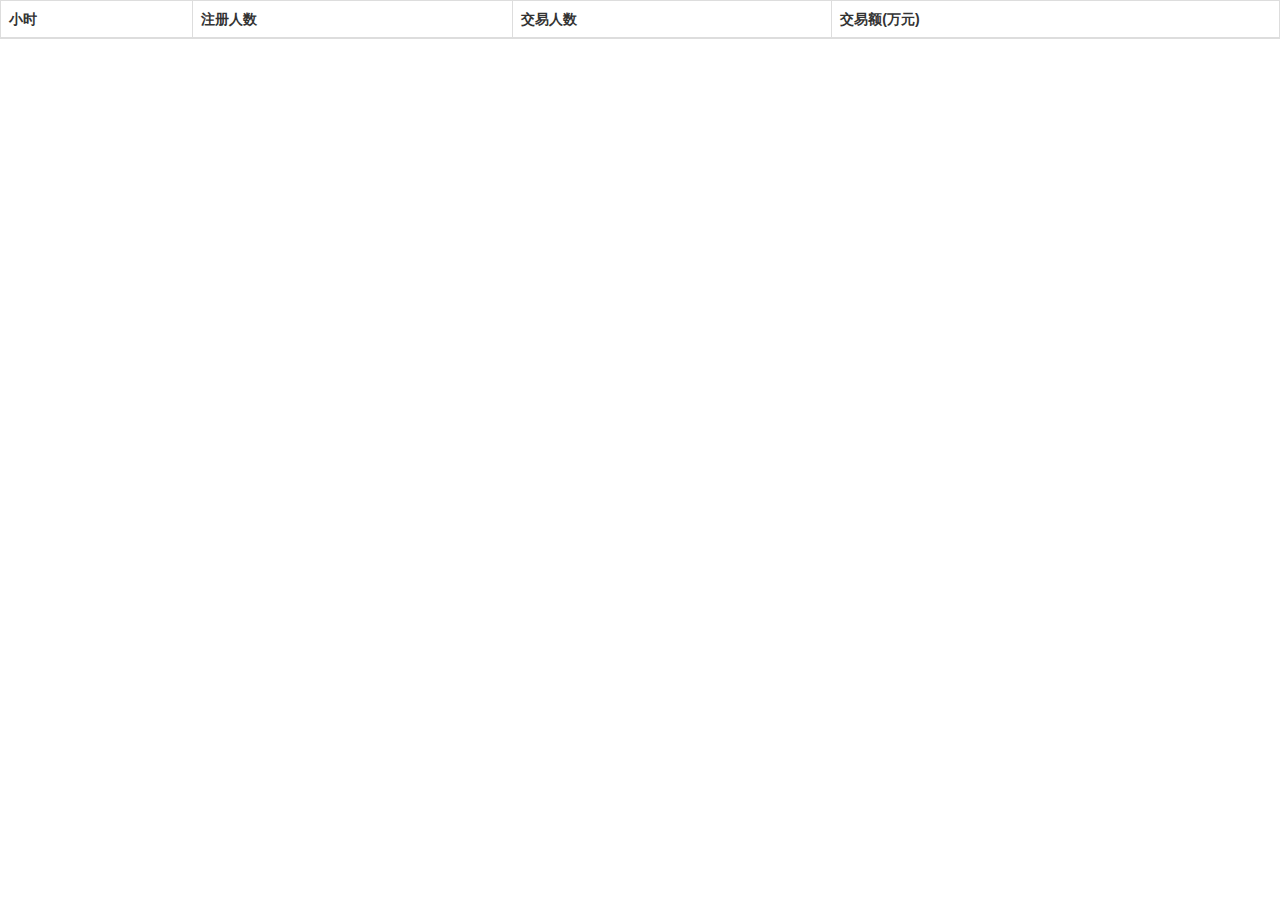
<file: src/main/webapp/views/shouye_20160719.html>
<!DOCTYPE html>
<html>
<head>
<meta charset="UTF-8">
<meta http-equiv="X-UA-Compatible" content="IE=edge">
<meta name="viewport" content="width=device-width, initial-scale=1">
<title>Insert title here</title>
<link href="../css/bootstrap.css" rel="stylesheet">
<link href="../css/bootstrap-theme.css" rel="stylesheet">
<script src="../js/commons.js"></script>
<script src="../js/jquery.min.js"></script>
<script src="../js/bootstrap.min.js"></script>
<script>
$(document).ready(function() {
	$.post(data_service + "dataservice/getconfig.do?id=10&today=" + yyyyMMdd() + "&detailskey=today_hour", function(data) {
		var rst = eval(data);
		var values = rst.details.today_hour.values;
		for ( var i in values) {
			var cls = "active";
			if (i % 2 == 0) {
				cls = "";
			}
			var time_name = values[i].time_key.toString().substr(8,10);
			if (parseInt(HH()) < parseInt(time_name)) {
				continue;
			}
			var register_count = values[i].register_count;
			var deal_count = values[i].deal_count;
			var deal_amount = values[i].deal_amount;
			var tr = $('<tr  align="right" class='+cls+'><th scope="row">' + time_name + '</th><td>' + register_count + '</td><td>' + deal_count + '</td><td>'
					+ deal_amount + '</td></tr>');
			$("#mytable > tbody").append(tr);
		}
	});
});
</script>
</head>
<body>
    <table id="mytable" class="table table-bordered table-striped">
        <thead class="header">
            <tr style="text-align:right">
			<th width="15%">小时</th>
			<th width="25%">注册人数</th>
			<th width="25%">交易人数</th>
			<th width="35%">交易额(万元)</th>
            </tr>
        </thead>
        <tbody>
        </tbody>
    </table>
</body>
</html>
</file>
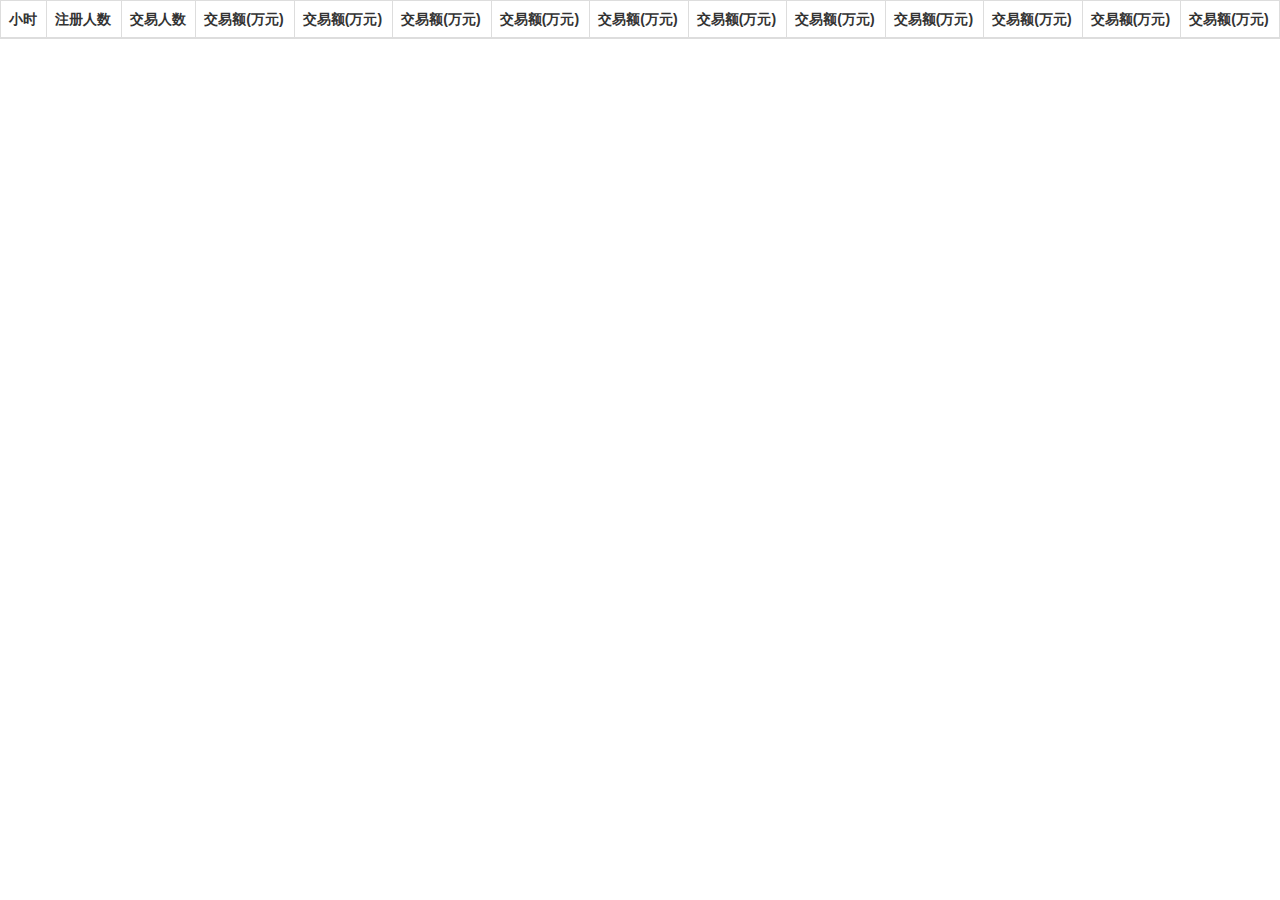
<file: src/main/webapp/views/shouye_bak.html>
<!DOCTYPE html>
<html>
<head>
<meta charset="UTF-8">
<meta http-equiv="X-UA-Compatible" content="IE=edge">
<meta name="viewport" content="width=device-width, initial-scale=1">
<title>Insert title here</title>
<link href="../css/handsontable.min.css" rel="stylesheet">
<link href="../css/bootstrap.css" rel="stylesheet">
<link href="../css/bootstrap-theme.css" rel="stylesheet">
<script src="../js/commons.js"></script>
<script src="../js/jquery.min.js"></script>
<script src="../js/bootstrap.min.js"></script>
<script src="../js/handsontable.min.js"></script>
<script>
$(document).ready(function() {
	$.post(data_service + "dataservice/getconfig.do?id=10&today=" + yyyyMMdd() + "&detailskey=today_hour", function(data) {
		var rst = eval(data);
		var values = rst.details.today_hour.values;
		for ( var i in values) {
			var cls = "active";
			if (i % 2 == 0) {
				cls = "";
			}
			var time_name = values[i].time_key.toString().substr(8,10);
			if (parseInt(HH()) < parseInt(time_name)) {
				continue;
			}
			var register_count = values[i].register_count;
			var deal_count = values[i].deal_count;
			var deal_amount = values[i].deal_amount;
			var tr = $('<tr class='+cls+'><th scope="row">' + time_name + '</th><td>' + register_count + '</td><td>' + deal_count + '</td><td>'
					+ deal_amount + '</td><td>' + deal_count + '</td><td>' + deal_count + '</td><td>' + deal_count + '</td><td>' + deal_count + '</td><td>' + deal_count + '</td><td>' + deal_count + '</td><td>' + deal_count + '</td><td>' + deal_count + '</td><td>' + deal_count + '</td><td>' + deal_count + '</td></tr>');
			$("#mytable > tbody").append(tr);
		}
	});
});
</script>
</head>
<body>
    <table id="mytable" class="table table-bordered table-striped">
        <thead class="header">
            <tr align=center style="text-align: center">
			<th width="">小时</th>
			<th width="">注册人数</th>
			<th width="">交易人数</th>
			<th width="">交易额(万元)</th>
			<th width="">交易额(万元)</th>
			<th width="">交易额(万元)</th>
			<th width="">交易额(万元)</th>
			<th width="">交易额(万元)</th>
			<th width="">交易额(万元)</th>
			<th width="">交易额(万元)</th>
			<th width="">交易额(万元)</th>
			<th width="">交易额(万元)</th>
			<th width="">交易额(万元)</th>
			<th width="">交易额(万元)</th>
            </tr>
        </thead>
        <tbody>
        </tbody>
    </table>
</body>
</html>
</file>
<file: src/main/webapp/css/commons.css>
/* 样式 */

th, td {
	white-space: nowrap;
	text-align: right;
}

div.dataTables_wrapper {
	margin: 0 auto;
}

div.top_container {
	width: 100%;
	display: table
}

div.top_left, div.top_mid, div.top_right {
	display: table-cell;
}

div.top_mid {
	width: 100%;
}

div.top_left, div.top_right {
	padding-left: 15px;
	padding-right: 15px;
	white-space: nowrap;
}

/* 字体颜色 */

/* 表格颜色 */

td.gray {
	color: #777;
}

th.gray {
	color: #777;
}

td.green {
	color: #388E8E;
}

td.red {
	font-weight: bold;
	color: #CD0000;
}

td.shine {
	font-weight: bold;
	color: #CDAD00;
}

td.total {
	color: #CDAF95;
}

tr.total {
	font-weight: bold;
	color: #CDAF95;
}

.icon-arrow-up:before {
    content: "\f062";
}

/* 定义keyframe动画，命名为blink */

@keyframes blink{
    0% { opacity: 1; }
    100% { opacity: 0; }
}

/* 添加兼容性前缀 */

@-webkit-keyframes blink {
    0% { opacity: 1; }
    100% { opacity: 0; }
}

@-moz-keyframes blink {
    0% { opacity: 1; }
    100% { opacity: 0; }
}

@-ms-keyframes blink {
    0% { opacity: 1; }
    100% { opacity: 0; }
}

@-o-keyframes blink {
    0% { opacity: 1; }
    100% { opacity: 0; }
}

/* 定义blink类*/
.blink{
    animation: blink .48s linear infinite;
    /* 其它浏览器兼容性前缀 */
    -webkit-animation: blink .48s linear infinite;
    -moz-animation: blink .48s linear infinite;
    -ms-animation: blink .48s linear infinite;
    -o-animation: blink .48s linear infinite;
    /* color: #dd4814; */
}
</file>
<file: src/main/webapp/css/c3.min.css>
.c3 svg{font:10px sans-serif;-webkit-tap-highlight-color:transparent}.c3 line,.c3 path{fill:none;stroke:#000}.c3 text{-webkit-user-select:none;-moz-user-select:none;user-select:none}.c3-bars path,.c3-event-rect,.c3-legend-item-tile,.c3-xgrid-focus,.c3-ygrid{shape-rendering:crispEdges}.c3-chart-arc path{stroke:#fff}.c3-chart-arc text{fill:#fff;font-size:13px}.c3-grid line{stroke:#aaa}.c3-grid text{fill:#aaa}.c3-xgrid,.c3-ygrid{stroke-dasharray:3 3}.c3-text.c3-empty{fill:gray;font-size:2em}.c3-line{stroke-width:1px}.c3-circle._expanded_{stroke-width:1px;stroke:#fff}.c3-selected-circle{fill:#fff;stroke-width:2px}.c3-bar{stroke-width:0}.c3-bar._expanded_{fill-opacity:.75}.c3-target.c3-focused{opacity:1}.c3-target.c3-focused path.c3-line,.c3-target.c3-focused path.c3-step{stroke-width:2px}.c3-target.c3-defocused{opacity:.3!important}.c3-region{fill:#4682b4;fill-opacity:.1}.c3-brush .extent{fill-opacity:.1}.c3-legend-item{font-size:12px}.c3-legend-item-hidden{opacity:.15}.c3-legend-background{opacity:.75;fill:#fff;stroke:#d3d3d3;stroke-width:1}.c3-title{font:14px sans-serif}.c3-tooltip-container{z-index:10}.c3-tooltip{border-collapse:collapse;border-spacing:0;background-color:#fff;empty-cells:show;-webkit-box-shadow:7px 7px 12px -9px #777;-moz-box-shadow:7px 7px 12px -9px #777;box-shadow:7px 7px 12px -9px #777;opacity:.9}.c3-tooltip tr{border:1px solid #CCC}.c3-tooltip th{background-color:#aaa;font-size:14px;padding:2px 5px;text-align:left;color:#FFF}.c3-tooltip td{font-size:13px;padding:3px 6px;background-color:#fff;border-left:1px dotted #999}.c3-tooltip td>span{display:inline-block;width:10px;height:10px;margin-right:6px}.c3-tooltip td.value{text-align:right}.c3-area{stroke-width:0;opacity:.2}.c3-chart-arcs-title{dominant-baseline:middle;font-size:1.3em}.c3-chart-arcs .c3-chart-arcs-background{fill:#e0e0e0;stroke:none}.c3-chart-arcs .c3-chart-arcs-gauge-unit{fill:#000;font-size:16px}.c3-chart-arcs .c3-chart-arcs-gauge-max,.c3-chart-arcs .c3-chart-arcs-gauge-min{fill:#777}.c3-chart-arc .c3-gauge-value{fill:#000}
</file>
<file: src/main/webapp/css/mobiscroll.custom-2.17.2.min.css>
/* 16e0f8cc-9a17-4640-a7d2-30c81633582b */
@font-face{font-family:'icons_mobiscroll';src:url('icons_mobiscroll.eot?7phjn9');src:url('icons_mobiscroll.eot?#iefix7phjn9') format('embedded-opentype'),url('icons_mobiscroll.ttf?7phjn9') format('truetype'),url('icons_mobiscroll.woff?7phjn9') format('woff'),url('icons_mobiscroll.woff') format('woff'),url('icons_mobiscroll.svg?7phjn9#icons_mobiscroll') format('svg');font-style:normal}.mbsc-ic:before{font-family:'icons_mobiscroll';speak:none;font-style:normal;font-weight:normal;font-variant:normal;text-transform:none;-webkit-font-smoothing:antialiased;-moz-osx-font-smoothing:grayscale}.mbsc-ic-arrow-down5:before{content:"\f100"}.mbsc-ic-arrow-left5:before{content:"\f101"}.mbsc-ic-arrow-right5:before{content:"\f102"}.mbsc-ic-arrow-up5:before{content:"\f103"}.mbsc-ic-ion-ios7-checkmark-empty:before{content:"\f104"}.dw,.dwo{-webkit-font-smoothing:antialiased;-webkit-tap-highlight-color:rgba(0,0,0,0)}.mbsc-fr-lock{-ms-touch-action:none;touch-action:none}.dw{max-width:98%;position:absolute;top:0;left:0;z-index:2;font-size:12px;text-shadow:none;-webkit-user-select:none;-moz-user-select:none;-ms-user-select:none;user-select:none;-ms-touch-action:pan-y;touch-action:pan-y}.dw:focus{outline:0}.dw:focus{outline-offset:-2px}.dw-rtl{direction:rtl}.dw,.dwbc{-webkit-box-sizing:border-box;-moz-box-sizing:border-box;box-sizing:border-box}.dwwr{min-width:200px;zoom:1;overflow:hidden;text-align:center;font-family:arial,verdana,sans-serif;-webkit-box-sizing:content-box;-moz-box-sizing:content-box;box-sizing:content-box}.dw-persp,.dwo{width:100%;height:100%;position:absolute;top:0;left:0}.dw-persp{z-index:99998;pointer-events:auto}.dwo{z-index:1;background:#000;background:rgba(0,0,0,.7);filter:Alpha(Opacity=70)}.dw-liq .dw{max-width:100%}.dw-top .dw,.dw-bottom .dw{width:100%;max-width:100%}.dw-inline .dw{position:static;display:inline-block;max-width:100%}.dw-inline.dw-liq .dw-persp .dw{display:block}.dw-inline .dw-persp{position:static}.dw-bubble .dw{margin:20px 0}.dw-bubble .dw-arrw{position:absolute;z-index:1;left:0;width:100%}.dw-bubble-top .dw-arrw{bottom:-36px}.dw-bubble-bottom .dw-arrw{top:-36px}.dw-bubble .dw-arrw-i{margin:0 30px;position:relative;height:36px}.dw-bubble .dw-arr{display:block}.dw-arr{display:none;position:absolute;left:0;width:0;height:0;border-width:18px 18px;border-style:solid;margin-left:-18px}.dw-bubble-bottom .dw-arr{top:0}.dw-bubble-top .dw-arr{bottom:0}.dw-hidden{width:0;height:0;margin:0;padding:0;border:0;overflow:hidden}.dwv{overflow:hidden;text-overflow:ellipsis}.dwb{overflow:hidden;display:block;text-decoration:none;white-space:nowrap;text-overflow:ellipsis;vertical-align:top}.dwb-e{cursor:pointer}.dwb-d{cursor:default}.dwbc{display:table;width:100%;text-align:center}.dwbc .dwb-d{opacity:.3}.dwbw{vertical-align:top;display:table-cell;position:relative;z-index:5}.dwbw .dwb:before{padding:.375em}.mbsc-wdg .mbsc-wdg-c{position:relative;z-index:0;padding:1em;font-size:14px;text-align:left;white-space:normal}.mbsc-mobiscroll .dwwr{min-width:16em;background:#f7f7f7;color:#454545;font-size:16px}.mbsc-mobiscroll .dwv{padding:0 .6666em;padding-top:.6666em;color:#4eccc4;font-size:.75em;text-transform:uppercase;min-height:2em;line-height:2em}.mbsc-mobiscroll .dwbc{display:block;overflow:hidden;text-align:right;padding:0 .5em .5em .5em}.mbsc-mobiscroll .dwbw{display:block;float:right}.mbsc-mobiscroll .dw-rtl .dwbw{float:left}.mbsc-mobiscroll .dwb{height:2.5em;line-height:2.5em;padding:0 1em;color:#4eccc4;text-transform:uppercase}.mbsc-mobiscroll .dwb-a{background:rgba(78,204,196,.3)}.mbsc-mobiscroll .dw-bubble-bottom .dw-arr{border-color:transparent transparent #f7f7f7 transparent}.mbsc-mobiscroll .dw-bubble-top .dw-arr{border-color:#f7f7f7 transparent transparent transparent}.mbsc-ios .dwo{background:rgba(0,0,0,.2);filter:Alpha(Opacity=20)}.mbsc-ios .dwwr{position:relative;background:#f7f7f7;color:#000;padding-top:3.333334em;font-size:12px}.mbsc-ios .dwv{padding:0 .416667em;color:#9d9d9d;line-height:2.5em;min-height:2.5em;border-bottom:1px solid #acacac}.mbsc-ios .dwbc{position:absolute;top:0;left:0;width:100%;border-bottom:1px solid #acacac}.mbsc-ios .dwb{height:2.352941em;line-height:2.352941em;padding:0 .588235em;display:inline-block;color:#007aff;font-size:1.416667em}.mbsc-ios .dwb-a{opacity:.5}.mbsc-ios .dwbw{display:block;float:right}.mbsc-ios .dwb-c{float:left}.mbsc-ios .dwb-s .dwb{font-weight:bold}.mbsc-ios .dw-bubble-bottom .dw-arr{border-color:transparent transparent #f7f7f7 transparent}.mbsc-ios .dw-bubble-top .dw-arr{border-color:#f7f7f7 transparent transparent transparent}.mbsc-ios.dw-bubble .dwwr{border-radius:8px}.mbsc-ios.dw-nobtn .dwwr{padding-top:0}.mbsc-bootstrap .dw{display:block;padding:0}.mbsc-bootstrap .dwv{padding:0 14px;min-height:37px;line-height:37px}.mbsc-bootstrap .dwwr{font-family:inherit;padding:0;-webkit-box-sizing:content-box;-moz-box-sizing:content-box;box-sizing:content-box}.mbsc-bootstrap .dwo{background:rgba(0,0,0,.5)}.mbsc-bootstrap .dwbc{padding:0 2px 4px 2px}.mbsc-bootstrap .dwb{display:block;margin:0 2px}.mbsc-bootstrap.dw-inline .dw{display:inline-block}.mbsc-bootstrap.dw-liq .dw,.mbsc-bootstrap.dw-top .dw,.mbsc-bootstrap.dw-bottom .dw{border-radius:0}.mbsc-bootstrap.dw-bubble .dw{margin:11px 0}.mbsc-bootstrap .dw-arrw-i{height:0;margin:0 10px;padding:0;border:0;display:block}.mbsc-bootstrap .dw-bubble-top .dw-arrw{bottom:0}.mbsc-bootstrap .dw-bubble-bottom .dw-arrw{top:0}.dwwb,.dwwo,.dwwol{-webkit-transform:translateZ(0)}.dwc{max-width:100%;vertical-align:middle;display:inline-block;overflow:hidden;-webkit-box-sizing:border-box;-moz-box-sizing:border-box;box-sizing:border-box}.dwl{line-height:30px;height:30px;top:-30px;left:0;text-align:center;white-space:nowrap;position:absolute;width:100%}.dwwc{margin:0 auto;position:relative;zoom:1;display:-webkit-box;display:-webkit-flex;display:-ms-flexbox;display:flex;-webkit-box-pack:center;-webkit-justify-content:center;justify-content:center}.dwfl{max-width:100%;-webkit-box-flex:1;-webkit-flex:1 auto;-ms-flex:1 auto;flex:1 auto;-ms-touch-action:none;touch-action:none}.dwwl{position:relative;z-index:5}.dwww{position:relative;padding:1px}.dww{overflow:hidden;position:relative;border-radius:1px;border-top:1px solid transparent;border-bottom:1px solid transparent}.dw-bf{-webkit-backface-visibility:hidden;-webkit-perspective:1000px;backface-visibility:hidden;perspective:1000px}.dw-ul{position:relative;z-index:3}.dw-li{padding:0 5px;position:relative;text-align:center;white-space:nowrap;vertical-align:bottom;opacity:.3;filter:Alpha(Opacity=30);cursor:pointer;-webkit-transition:opacity .2s ease-out;-moz-transition:opacity .2s ease-out;transition:opacity .2s ease-out}.dw-li.dw-v,.dw-li.dw-fv{opacity:1;filter:Alpha(Opacity=100)}.dw-li.dw-h{visibility:hidden}.dw-i{position:relative;height:100%;overflow:hidden;text-overflow:ellipsis}.dwwb{position:absolute;z-index:4;left:0;cursor:pointer;width:100%;text-decoration:none;text-align:center;opacity:1;-webkit-transition:opacity .2s linear;transition:opacity .2s linear}.dwa .dwwb{opacity:0}.dwpm .dwwbp{top:0}.dwpm .dwwbm{bottom:0}.dwpm .dwwol{display:none}.dwwo{position:absolute;z-index:3;top:0;left:0;width:100%;height:100%;pointer-events:none}.dwwol{position:absolute;z-index:1;top:50%;left:0;width:100%;pointer-events:none;-webkit-box-sizing:content-box;-moz-box-sizing:content-box;box-sizing:content-box}.dw-liq .dwc{display:block}.dw-liq .dw-tbl{width:100%;table-layout:fixed}.dwhl .dwl{display:none}.dw-hsel{position:absolute;height:1px!important;width:1px!important;left:0;overflow:hidden;clip:rect(1px,1px,1px,1px)}.dw-ml .dw-li{overflow:hidden}.dw-ml .dw-li .dw-i{width:100%;height:auto;display:inline-block;vertical-align:middle;white-space:normal}.dwwms .dw-li{padding:0 40px}.dwwms .dwwol{display:none}.dw-msel:before{width:40px;text-align:center;position:absolute;top:0;left:0}.dww .dw-w-gr{padding:0 5px;opacity:1;font-weight:bold;text-align:left}.mbsc-mobiscroll .dwc{padding:2em .25em 0 .25em}.mbsc-mobiscroll .dwl{color:#4eccc4;font-size:.75em;text-transform:uppercase}.mbsc-mobiscroll .dwhl{padding-top:0}.mbsc-mobiscroll .dwfl{padding:.5em .25em}.mbsc-mobiscroll .dw-li{font-size:1.375em}.mbsc-mobiscroll .dw-hl{background:rgba(78,204,196,.3)}.mbsc-mobiscroll .dwwol{border-top:1px solid #4eccc4;border-bottom:1px solid #4eccc4}.mbsc-mobiscroll .dwpm .dwwol{display:block}.mbsc-mobiscroll .dwwb{color:#4eccc4;background:#f7f7f7}.mbsc-mobiscroll .dwwbp{bottom:0;top:auto}.mbsc-mobiscroll .dwwbm{top:0;bottom:auto}.mbsc-mobiscroll .dwwb span{display:none}.mbsc-mobiscroll .dwwb:before{position:absolute;left:0;top:0;width:100%;font-size:24px;text-align:center}.mbsc-mobiscroll .dwwb.dwb-a:before{background:rgba(78,204,196,.3)}.mbsc-mobiscroll .dw-w-gr{font-size:1.125em}.mbsc-mobiscroll .dw-msel:before{font-size:40px;color:#4eccc4}.mbsc-mobiscroll .dwwms .dwwol{display:none}.mbsc-ios .dwl{text-align:left;text-indent:.4166667em;color:#ababab}.mbsc-ios .dwwc{padding:2.5em .833333em .833333em .833333em}.mbsc-ios .dwhl .dwwc{padding-top:.833333em}.mbsc-ios .dwwo{background:-webkit-gradient(linear,left bottom,left top,from(#f7f7f7),color-stop(0.52,rgba(245,245,245,0)),color-stop(0.48,rgba(245,245,245,0)),to(#f7f7f7));background:-webkit-linear-gradient(#f7f7f7,rgba(245,245,245,0) 52%,rgba(245,245,245,0) 48%,#f7f7f7);background:-moz-linear-gradient(#f7f7f7,rgba(245,245,245,0) 52%,rgba(245,245,245,0) 48%,#f7f7f7);background:linear-gradient(#f7f7f7,rgba(245,245,245,0) 52%,rgba(245,245,245,0) 48%,#f7f7f7)}.mbsc-ios .dwwol{padding:0 .833333em;height:2.833333em;margin:-1.5em 0 0 -.833333em;border-top:1px solid #dbdbdb;border-bottom:1px solid #dbdbdb}.mbsc-ios .dw-li{color:#9d9d9d;font-size:1.833333em;text-align:left}.mbsc-ios .dw-hl{background:rgba(0,122,255,.2)}.mbsc-ios .dw-sel{color:#000}.mbsc-ios .dwpm .dw-li{text-align:center}.mbsc-ios .dwpm .dwwol{display:block}.mbsc-ios .dwwb{color:#007aff;background:#f7f7f7}.mbsc-ios .dwwbp{bottom:0;top:auto}.mbsc-ios .dwwbm{top:0;bottom:auto}.mbsc-ios .dwwb span{display:none}.mbsc-ios .dwwb:before{position:absolute;left:0;top:0;width:100%;font-size:2em;text-align:center}.mbsc-ios.dw-select .dwwo{display:none}.mbsc-ios .dwwms .dw-li{padding:0 .227272em 0 1.818181em;color:#000}.mbsc-ios .dwwms .dw-msel{color:#007aff}.mbsc-ios .dw-msel:before{font-size:1.818181em}.mbsc-ios .dw-select-gr .dw-li{padding-left:1.818181em}.mbsc-ios .dw-select-gr .dw-w-gr{padding-left:.277777em;font-weight:normal;font-size:1.222222em}.mbsc-bootstrap .dwcc{margin:0 auto}.mbsc-bootstrap .dwc{padding:30px 2px 4px 2px;overflow:visible}.mbsc-bootstrap .dwhl{padding-top:0}.mbsc-bootstrap .dwfl{padding:4px 2px 0 2px}.mbsc-bootstrap .dwwol{z-index:3;padding:0 2px;margin:0 -2px;background:rgba(0,0,0,.2);-webkit-box-sizing:content-box;-moz-box-sizing:content-box;box-sizing:content-box}.mbsc-bootstrap .dw-ltr .dwfl:first-child .dwwol,.mbsc-bootstrap .dw-rtl .dwfl:last-child .dwwol{padding-left:4px;margin-left:-4px}.mbsc-bootstrap .dw-ltr .dwfl:last-child .dwwol,.mbsc-bootstrap .dw-rtl .dwfl:first-child .dwwol{padding-right:4px;margin-right:-4px}.mbsc-bootstrap .dw-tbl{background:0}.mbsc-bootstrap .dw-li{font-size:26px}.mbsc-bootstrap .dw-hl{background:rgba(0,0,0,.1)}.mbsc-bootstrap .dwwb{padding:0}.mbsc-bootstrap .dwpm .dwwo{display:none}.mbsc-bootstrap .dwwbp span{font-size:40px;font-weight:normal}.mbsc-bootstrap .dwwbm span{font-size:32px}.mbsc-bootstrap .dw-w-gr{font-size:20px}.dw-trans .dw-persp{overflow:hidden;-webkit-perspective:1000px;-moz-perspective:1000px;perspective:1000px}.dw-trans .dw,.dw-trans .dwo{-webkit-animation-fill-mode:forwards;-webkit-animation-duration:200ms;-moz-animation-fill-mode:forwards;-moz-animation-duration:200ms;animation-fill-mode:forwards;animation-duration:200ms}.dw-trans .dwo{-webkit-backface-visibility:hidden}.dw-in .dw{-webkit-animation-timing-function:ease-out;-moz-animation-timing-function:ease-out;animation-timing-function:ease-out}.dw-out .dw{-webkit-animation-timing-function:ease-in;-moz-animation-timing-function:ease-in;animation-timing-function:ease-in}.dw-in .dwo{-webkit-animation-name:dw-f-in;-moz-animation-name:dw-f-in;animation-name:dw-f-in}.dw-out .dwo{-webkit-animation-name:dw-f-out;-moz-animation-name:dw-f-out;animation-name:dw-f-out}.dw-flip,.dw-swing,.dw-slidehorizontal,.dw-slidevertical,.dw-slidedown,.dw-slideup,.dw-fade{-webkit-backface-visibility:hidden;-webkit-transform:translateX(0);-moz-backface-visibility:hidden;-moz-transform:translateX(0);backface-visibility:hidden;transform:translateX(0)}.dw-swing,.dw-slidehorizontal,.dw-slidevertical,.dw-slidedown,.dw-slideup,.dw-fade{-webkit-transform-origin:0 0;-moz-transform-origin:0 0;transform-origin:0 0}.dw-flip,.dw-pop{-webkit-transform-origin:50% 50%;-moz-transform-origin:50% 50%;transform-origin:50% 50%}.dw-in .dw-pop{opacity:1;-webkit-animation-name:dw-p-in;-webkit-transform:scale(1);-moz-animation-name:dw-p-in;-moz-transform:scale(1);transform:scale(1);animation-name:dw-p-in}.dw-out .dw-pop{opacity:0;-webkit-animation-name:dw-p-out;-moz-animation-name:dw-p-out;animation-name:dw-p-out}.dw-in .dw-flip{opacity:1;-webkit-animation-name:dw-fl-in;-webkit-transform:scale(1);-moz-animation-name:dw-fl-in;-moz-transform:scale(1);animation-name:dw-fl-in;transform:scale(1)}.dw-out .dw-flip{opacity:0;animation-name:dw-fl-out;-webkit-animation-name:dw-fl-out;-moz-animation-name:dw-fl-out}.dw-in .dw-swing{opacity:1;-webkit-animation-name:dw-sw-in;-webkit-transform:scale(1);-moz-animation-name:dw-sw-in;-moz-transform:scale(1);transform:scale(1);animation-name:dw-sw-in}.dw-out .dw-swing{opacity:0;-webkit-animation-name:dw-sw-out;-moz-animation-name:dw-sw-out;animation-name:dw-sw-out}.dw-in .dw-slidehorizontal{opacity:1;-webkit-animation-name:dw-sh-in;-webkit-transform:scale(1);-moz-animation-name:dw-sh-in;-moz-transform:scale(1);transform:scale(1);animation-name:dw-sh-in}.dw-out .dw-slidehorizontal{opacity:0;-webkit-animation-name:dw-sh-out;-moz-animation-name:dw-sh-out;animation-name:dw-sh-out}.dw-in .dw-slidevertical{opacity:1;-webkit-animation-name:dw-sv-in;-webkit-transform:scale(1);-moz-animation-name:dw-sv-in;-moz-transform:scale(1);animation-name:dw-sv-in;transform:scale(1)}.dw-out .dw-slidevertical{opacity:0;-webkit-animation-name:dw-sv-out;-moz-animation-name:dw-sv-out;animation-name:dw-sv-out}.dw-in .dw-slidedown{-webkit-animation-name:dw-sd-in;-webkit-transform:scale(1);-moz-animation-name:dw-sd-in;-moz-transform:scale(1);animation-name:dw-sd-in;transform:scale(1)}.dw-out .dw-slidedown{animation-name:dw-sd-out;-webkit-animation-name:dw-sd-out;-webkit-transform:translateY(-100%);-moz-animation-name:dw-sd-out;-moz-transform:translateY(-100%)}.dw-in .dw-slideup{-webkit-animation-name:dw-su-in;-webkit-transform:scale(1);-moz-animation-name:dw-su-in;-moz-transform:scale(1);transform:scale(1);animation-name:dw-su-in}.dw-out .dw-slideup{animation-name:dw-su-out;-webkit-animation-name:dw-su-out;-webkit-transform:translateY(100%);-moz-animation-name:dw-su-out;-moz-transform:translateY(100%)}.dw-in .dw-fade{opacity:1;-webkit-animation-name:dw-f-in;-moz-animation-name:dw-f-in;animation-name:dw-f-in}.dw-out .dw-fade{opacity:0;-webkit-animation-name:dw-f-out;-moz-animation-name:dw-f-out;animation-name:dw-f-out}@keyframes dw-f-in{from{opacity:0}to{opacity:1}}@-webkit-keyframes dw-f-in{from{opacity:0}to{opacity:1}}@-moz-keyframes dw-f-in{from{opacity:0}to{opacity:1}}@keyframes dw-f-out{from{visibility:visible;opacity:1}to{opacity:0}}@-webkit-keyframes dw-f-out{from{visibility:visible;opacity:1}to{opacity:0}}@-moz-keyframes dw-f-out{from{visibility:visible;opacity:1}to{opacity:0}}@keyframes dw-p-in{from{opacity:0;transform:scale(0.8)}to{opacity:1;transform:scale(1)}}@-webkit-keyframes dw-p-in{from{opacity:0;-webkit-transform:scale(0.8)}to{opacity:1;-webkit-transform:scale(1)}}@-moz-keyframes dw-p-in{from{opacity:0;-moz-transform:scale(0.8)}to{opacity:1;-moz-transform:scale(1)}}@keyframes dw-p-out{from{opacity:1;transform:scale(1)}to{opacity:0;transform:scale(0.8)}}@-webkit-keyframes dw-p-out{from{opacity:1;-webkit-transform:scale(1)}to{opacity:0;-webkit-transform:scale(0.8)}}@-moz-keyframes dw-p-out{from{opacity:1;-moz-transform:scale(1)}to{opacity:0;-moz-transform:scale(0.8)}}@keyframes dw-fl-in{from{opacity:0;transform:rotateY(90deg)}to{opacity:1;transform:rotateY(0)}}@-webkit-keyframes dw-fl-in{from{opacity:0;-webkit-transform:rotateY(90deg)}to{opacity:1;-webkit-transform:rotateY(0)}}@-moz-keyframes dw-fl-in{from{opacity:0;-moz-transform:rotateY(90deg)}to{opacity:1;-moz-transform:rotateY(0)}}@keyframes dw-fl-out{from{opacity:1;transform:rotateY(0deg)}to{opacity:0;transform:rotateY(-90deg)}}@-webkit-keyframes dw-fl-out{from{opacity:1;-webkit-transform:rotateY(0deg)}to{opacity:0;-webkit-transform:rotateY(-90deg)}}@-moz-keyframes dw-fl-out{from{opacity:1;-moz-transform:rotateY(0deg)}to{opacity:0;-moz-transform:rotateY(-90deg)}}@keyframes dw-sw-in{from{opacity:0;transform:rotateY(-90deg)}to{opacity:1;transform:rotateY(0deg)}}@-webkit-keyframes dw-sw-in{from{opacity:0;-webkit-transform:rotateY(-90deg)}to{opacity:1;-webkit-transform:rotateY(0deg)}}@-moz-keyframes dw-sw-in{from{opacity:0;-moz-transform:rotateY(-90deg)}to{opacity:1;-moz-transform:rotateY(0deg)}}@keyframes dw-sw-out{from{opacity:1;transform:rotateY(0deg)}to{opacity:0;transform:rotateY(-90deg)}}@-webkit-keyframes dw-sw-out{from{opacity:1;-webkit-transform:rotateY(0deg)}to{opacity:0;-webkit-transform:rotateY(-90deg)}}@-moz-keyframes dw-sw-out{from{opacity:1;-moz-transform:rotateY(0deg)}to{opacity:0;-moz-transform:rotateY(-90deg)}}@keyframes dw-sh-in{from{opacity:0;transform:translateX(-100%)}to{opacity:1;transform:translateX(0)}}@-webkit-keyframes dw-sh-in{from{opacity:0;-webkit-transform:translateX(-100%)}to{opacity:1;-webkit-transform:translateX(0)}}@-moz-keyframes dw-sh-in{from{opacity:0;-moz-transform:translateX(-100%)}to{opacity:1;-moz-transform:translateX(0)}}@keyframes dw-sh-out{from{opacity:1;transform:translateX(0)}to{opacity:0;transform:translateX(100%)}}@-webkit-keyframes dw-sh-out{from{opacity:1;-webkit-transform:translateX(0)}to{opacity:0;-webkit-transform:translateX(100%)}}@-moz-keyframes dw-sh-out{from{opacity:1;-moz-transform:translateX(0)}to{opacity:0;-moz-transform:translateX(100%)}}@keyframes dw-sv-in{from{opacity:0;transform:translateY(-100%)}to{opacity:1;transform:translateY(0)}}@-webkit-keyframes dw-sv-in{from{opacity:0;-webkit-transform:translateY(-100%)}to{opacity:1;-webkit-transform:translateY(0)}}@-moz-keyframes dw-sv-in{from{opacity:0;-moz-transform:translateY(-100%)}to{opacity:1;-moz-transform:translateY(0)}}@keyframes dw-sv-out{from{opacity:1;transform:translateY(0)}to{opacity:0;transform:translateY(100%)}}@-webkit-keyframes dw-sv-out{from{opacity:1;-webkit-transform:translateY(0)}to{opacity:0;-webkit-transform:translateY(100%)}}@-moz-keyframes dw-sv-out{from{opacity:1;-moz-transform:translateY(0)}to{opacity:0;-moz-transform:translateY(100%)}}@keyframes dw-sd-in{from{transform:translateY(-100%)}to{transform:translateY(0)}}@-webkit-keyframes dw-sd-in{from{opacity:1;-webkit-transform:translateY(-100%)}to{opacity:1;-webkit-transform:translateY(0)}}@-moz-keyframes dw-sd-in{from{-moz-transform:translateY(-100%)}to{-moz-transform:translateY(0)}}@keyframes dw-sd-out{from{transform:translateY(0)}to{transform:translateY(-100%)}}@-webkit-keyframes dw-sd-out{from{opacity:1;-webkit-transform:translateY(0)}to{opacity:1;-webkit-transform:translateY(-100%)}}@-moz-keyframes dw-sd-out{from{-moz-transform:translateY(0)}to{-moz-transform:translateY(-100%)}}@keyframes dw-su-in{from{transform:translateY(100%)}to{transform:translateY(0)}}@-webkit-keyframes dw-su-in{from{opacity:1;-webkit-transform:translateY(100%)}to{opacity:1;-webkit-transform:translateY(0)}}@-moz-keyframes dw-su-in{from{-moz-transform:translateY(100%)}to{-moz-transform:translateY(0)}}@keyframes dw-su-out{from{transform:translateY(0)}to{transform:translateY(100%)}}@-webkit-keyframes dw-su-out{from{opacity:1;-webkit-transform:translateY(0)}to{opacity:1;-webkit-transform:translateY(100%)}}@-moz-keyframes dw-su-out{from{-moz-transform:translateY(0)}to{-moz-transform:translateY(100%)}}.mbsc-mobiscroll-dark .dwwr{background:#263238;color:#f7f7f7}.mbsc-mobiscroll-dark .dwv,.mbsc-mobiscroll-dark .dwl{color:#50ccc4}.mbsc-mobiscroll-dark .dwwol{border-color:#50ccc4}.mbsc-mobiscroll-dark .dwb-a{background:rgba(80,204,196,0.3)}.mbsc-mobiscroll-dark .dw-hl{background:rgba(80,204,196,0.3)}.mbsc-mobiscroll-dark .dwb{color:#50ccc4}.mbsc-mobiscroll-dark .dwwb{color:#50ccc4;background:#263238}.mbsc-mobiscroll-dark .dwwb.dwb-a:before{background:rgba(80,204,196,0.3)}.mbsc-mobiscroll-dark .dw-bubble-bottom .dw-arr{border-color:transparent transparent #263238 transparent}.mbsc-mobiscroll-dark .dw-bubble-top .dw-arr{border-color:#263238 transparent transparent transparent}.mbsc-mobiscroll-dark .dw-msel:before{color:#50ccc4}.mbsc-mobiscroll-dark .dw-cal .dw-sel .dw-i{background:#50ccc4;color:#263238}.mbsc-mobiscroll-dark .dw-hl-now .dw-cal-today{color:#50ccc4}.mbsc-mobiscroll-dark .dw-cal-days{color:#50ccc4}.mbsc-mobiscroll-dark .dw-cal-days th{border-color:#50ccc4}.mbsc-mobiscroll-dark .dw-cal-btn-txt{color:#50ccc4}.mbsc-mobiscroll-dark .dw-cal-event-color{background:#50ccc4}.mbsc-mobiscroll-dark .dw-cal-events{color:#263238;background:#fff}.mbsc-mobiscroll-dark .dw-cal-events-arr{border-color:#fff transparent transparent transparent}.mbsc-mobiscroll-dark .dw-cal-events-b .dw-cal-events-arr{border-color:transparent transparent #fff transparent}.mbsc-mobiscroll-dark .dw-cal-event-time{color:#8db3b0}.mbsc-mobiscroll-dark .dw-cal-event-dur{color:#8db3b0}.mbsc-mobiscroll-dark .dw-cal-day-hl .dw-i{border-color:#50ccc4}.mbsc-mobiscroll-dark .dw-week-nrs-c{color:#50ccc4;background:#263238}.mbsc-mobiscroll-dark .dw-cal-day-m{background:#f7f7f7}.mbsc-mobiscroll-dark .dw-sel .dw-cal-day-m{background:#263238}.mbsc-mobiscroll-dark .dw-cal-day-m-c{background:#50ccc4}.mbsc-mobiscroll-dark .dw-sel .dw-cal-day-m-c{background:#263238}.mbsc-mobiscroll-dark .dw-cal-day-txt{color:#263238;background:#f7f7f7}.mbsc-mobiscroll-dark .dw-cal-tab{border-color:#50ccc4}.mbsc-mobiscroll-dark .dw-cal-tab .dw-i{color:#f7f7f7}.mbsc-mobiscroll-dark .dw-cal-tabs .dw-sel{background:#50ccc4}.mbsc-mobiscroll-dark .dw-cal-tabs .dw-sel .dw-i{color:#263238}.mbsc-mobiscroll-dark .dw-cal-sc-c{background:#263238}.mbsc-mobiscroll-dark .dw-dr{border-color:#50ccc4}.mbsc-mobiscroll-dark .dw-sel .dw-dr{background:#50ccc4;color:#263238}.mbsc-mobiscroll-dark.dw-range .dw-cal-table .dw-sel .dw-i{color:#f7f7f7;background:rgba(80,204,196,0.3)}.mbsc-mobiscroll-dark.dw-range .dw-cal-table .dw-cal-day-hl .dw-i{background:#50ccc4;color:#263238}.mbsc-mobiscroll-dark .mbsc-rating-icon{color:#50ccc4}.mbsc-mobiscroll-dark .mbsc-rating-icon-unf{color:rgba(80,204,196,0.3)}.mbsc-mobiscroll-dark .mbsc-rating-circle{background:#50ccc4;color:#263238}.mbsc-mobiscroll-dark .mbsc-rating-circle-unf{background:0;border-color:#50ccc4}.mbsc-mobiscroll-dark .mbsc-np-del{color:#50ccc4}.mbsc-mobiscroll-dark .dw-color{border-color:#263238}.mbsc-lv-mobiscroll-dark .mbsc-lv-item{background:#263238;color:#f7f7f7}.mbsc-lv-mobiscroll-dark .mbsc-lv-gr-title{background:#50ccc4;color:#263238}.mbsc-lv-mobiscroll-dark .mbsc-lv-arr{color:#50ccc4}.mbsc-lv-mobiscroll-dark .mbsc-lv-handle-bar{background:#50ccc4}.mbsc-lv-mobiscroll-dark .mbsc-lv-item-active::after{background:rgba(80,204,196,0.3)}.mbsc-lv-mobiscroll-dark.mbsc-lv-alt-row .mbsc-lv-item:nth-child(even){background:#1d272b}.mbsc-lv-mobiscroll-dark .mbsc-lv-item.mbsc-lv-item-dragging{background:#50ccc4;color:#263238}.mbsc-lv-mobiscroll-dark .mbsc-lv-item-dragging .mbsc-lv-handle-bar{background:#263238}.mbsc-lv-mobiscroll-dark .mbsc-lv-item-dragging .mbsc-lv-arr{color:#263238}.mbsc-mobiscroll-dark.mbsc-ms-c{color:#f7f7f7;background:#263238}.mbsc-mobiscroll-dark .mbsc-btn-a .mbsc-ms-item-i{background:rgba(80,204,196,0.3)}.mbsc-mobiscroll-dark.mbsc-ms-a .mbsc-ms-item-sel .mbsc-ms-item-i{color:#50ccc4}.mbsc-mobiscroll-dark.mbsc-ms-b.mbsc-ms-top{border-color:#50ccc4}.mbsc-mobiscroll-dark.mbsc-ms-b.mbsc-ms-bottom{border-color:#50ccc4}.mbsc-mobiscroll-dark.mbsc-ms-b .mbsc-ms-item-sel .mbsc-ms-item-i{border-bottom-color:#50ccc4}.mbsc-mobiscroll-dark.mbsc-ms-b.mbsc-ms-bottom .mbsc-ms-item-sel .mbsc-ms-item-i{border-top-color:#50ccc4}.mbsc-mobiscroll-dark.mbsc-progress .mbsc-input-ic{color:#fff}.mbsc-mobiscroll-dark .mbsc-progress-track{background:#2b3940}.mbsc-mobiscroll-dark .mbsc-progress-bar{background:#50ccc4}.mbsc-mobiscroll-dark .mbsc-slider-step{background:#263238}.mbsc-mobiscroll-dark .mbsc-slider-handle{background:#50ccc4}.mbsc-mobiscroll-dark .mbsc-slider-tooltip{color:#263238;background:#50ccc4}.mbsc-mobiscroll-dark.mbsc-form{background:#263238;color:#f7f7f7}.mbsc-mobiscroll-dark.mbsc-form *::-moz-selection{background:#50ccc4}.mbsc-mobiscroll-dark.mbsc-form *::selection{background:#50ccc4}.mbsc-mobiscroll-dark .mbsc-desc{color:#fff}.mbsc-mobiscroll-dark .mbsc-divider{color:#50ccc4}.mbsc-mobiscroll-dark a{color:#50ccc4}.mbsc-mobiscroll-dark .mbsc-input textarea,.mbsc-mobiscroll-dark .mbsc-input input{border-bottom:1px solid #fff;color:#d1d1d1}.mbsc-mobiscroll-dark .mbsc-input select:focus ~ input,.mbsc-mobiscroll-dark .mbsc-input textarea:focus,.mbsc-mobiscroll-dark .mbsc-input input:focus{border-color:#50ccc4}.mbsc-mobiscroll-dark .mbsc-input-ic{color:#fff}.mbsc-mobiscroll-dark .mbsc-checkbox-box{background:#50ccc4}.mbsc-mobiscroll-dark .mbsc-checkbox-box:after{border:.125em solid #263238;border-top:0;border-right:0}.mbsc-mobiscroll-dark .mbsc-checkbox input:disabled+.mbsc-checkbox-box{background:#101517}.mbsc-mobiscroll-dark .mbsc-radio-box{border:.125em solid #50ccc4}.mbsc-mobiscroll-dark .mbsc-radio-box:after{background:#50ccc4}.mbsc-mobiscroll-dark .mbsc-radio input:checked+.mbsc-radio-box{background:transparent}.mbsc-mobiscroll-dark .mbsc-radio input:disabled+.mbsc-radio-box{border-color:#101517}.mbsc-mobiscroll-dark .mbsc-radio input:disabled+.mbsc-radio-box:after{background:#101517}.mbsc-mobiscroll-dark .mbsc-btn{background:#50ccc4;color:#263238}.mbsc-mobiscroll-dark .mbsc-btn:disabled{background:#2b3940}.mbsc-mobiscroll-dark .mbsc-btn-flat.mbsc-active{background:rgba(80,204,196,0.3)}.mbsc-mobiscroll-dark .mbsc-btn-flat{background:transparent;color:#50ccc4;border-color:transparent}.mbsc-mobiscroll-dark .mbsc-btn-flat:disabled{background:transparent;color:#232e33}.mbsc-mobiscroll-dark .mbsc-switch-track{background:#2b3940}.mbsc-mobiscroll-dark .mbsc-switch-handle{background:#232e33}.mbsc-mobiscroll-dark .mbsc-switch input:checked+.mbsc-switch-track{background:#b5e6e2}.mbsc-mobiscroll-dark .mbsc-switch input:checked+.mbsc-switch-track .mbsc-switch-handle{background:#50ccc4}.mbsc-mobiscroll-dark .mbsc-switch input:disabled+.mbsc-switch-track{background:#101517}.mbsc-mobiscroll-dark .mbsc-switch input:disabled+.mbsc-switch-track .mbsc-switch-handle{background:#182024}.mbsc-mobiscroll-dark .mbsc-segmented-content{border-color:#50ccc4;color:#50ccc4}.mbsc-mobiscroll-dark .mbsc-stepper input{color:#f7f7f7}.mbsc-mobiscroll-dark .mbsc-stepper .mbsc-active .mbsc-segmented-content,.mbsc-mobiscroll-dark .mbsc-segmented input:checked+.mbsc-segmented-content{background:#50ccc4;color:#263238}.mbsc-mobiscroll-dark .mbsc-segmented input.mbsc-active+.mbsc-segmented-content{background:rgba(80,204,196,0.25);color:#263238}.mbsc-mobiscroll-dark .mbsc-stepper-cont{padding:1.75em 12.875em 1.75em 1em}.mbsc-mobiscroll-dark .mbsc-stepper{margin-top:-1.25em}.mbsc-mobiscroll-dark .mbsc-segmented input:disabled ~ .mbsc-segmented-item .mbsc-segmented-content,.mbsc-mobiscroll-dark .mbsc-step-disabled .mbsc-segmented-content,.mbsc-mobiscroll-dark .mbsc-segmented input:disabled+.mbsc-segmented-content{color:#101517;border-color:#101517}.mbsc-mobiscroll-dark .mbsc-stepper input:disabled{color:#101517;-webkit-text-fill-color:#101517}.mbsc-mobiscroll-dark .mbsc-segmented input:disabled:checked+.mbsc-segmented-content{background:#2b3940;border-color:#2b3940;color:#263238}.mbsc-mobiscroll-dark .mbsc-stepper .mbsc-active.mbsc-step-disabled .mbsc-segmented-content{color:#101517}
</file>
<file: src/main/webapp/css/handsontable.min.css>
/*!
(The MIT License)

Copyright (c) 2012-2014 Marcin Warpechowski
Copyright (c) 2015 Handsoncode sp. z o.o. <hello@handsoncode.net>

Permission is hereby granted, free of charge, to any person obtaining
a copy of this software and associated documentation files (the
'Software'), to deal in the Software without restriction, including
without limitation the rights to use, copy, modify, merge, publish,
distribute, sublicense, and/or sell copies of the Software, and to
permit persons to whom the Software is furnished to do so, subject to
the following conditions:

The above copyright notice and this permission notice shall be
included in all copies or substantial portions of the Software.

THE SOFTWARE IS PROVIDED 'AS IS', WITHOUT WARRANTY OF ANY KIND,
EXPRESS OR IMPLIED, INCLUDING BUT NOT LIMITED TO THE WARRANTIES OF
MERCHANTABILITY, FITNESS FOR A PARTICULAR PURPOSE AND NONINFRINGEMENT.
IN NO EVENT SHALL THE AUTHORS OR COPYRIGHT HOLDERS BE LIABLE FOR ANY
CLAIM, DAMAGES OR OTHER LIABILITY, WHETHER IN AN ACTION OF CONTRACT,
TORT OR OTHERWISE, ARISING FROM, OUT OF OR IN CONNECTION WITH THE
SOFTWARE OR THE USE OR OTHER DEALINGS IN THE SOFTWARE.

*/.handsontable{position:relative}.handsontable .hide{display:none}.handsontable .relative{position:relative}.handsontable.htAutoSize{visibility:hidden;left:-99000px;position:absolute;top:-99000px}.handsontable .wtHider{width:0}.handsontable .wtSpreader{position:relative;width:0;height:auto}.handsontable table,.handsontable tbody,.handsontable thead,.handsontable td,.handsontable th,.handsontable input,.handsontable textarea,.handsontable div{box-sizing:content-box;-webkit-box-sizing:content-box;-moz-box-sizing:content-box}.handsontable input,.handsontable textarea{min-height:initial}.handsontable table.htCore{border-collapse:separate;border-spacing:0;margin:0;border-width:0;table-layout:fixed;width:0;outline-width:0;max-width:none;max-height:none}.handsontable col{width:50px}.handsontable col.rowHeader{width:50px}.handsontable th,.handsontable td{border-top-width:0;border-left-width:0;border-right:1px solid #CCC;border-bottom:1px solid #CCC;height:22px;empty-cells:show;line-height:21px;padding:0 4px 0 4px;background-color:#FFF;vertical-align:top;overflow:hidden;outline-width:0;white-space:pre-line}.handsontable td.htInvalid{background-color:#ff4c42!important}.handsontable td.htNoWrap{white-space:nowrap}.handsontable th:last-child{border-right:1px solid #CCC;border-bottom:1px solid #CCC}.handsontable tr:first-child th.htNoFrame,.handsontable th:first-child.htNoFrame,.handsontable th.htNoFrame{border-left-width:0;background-color:white;border-color:#FFF}.handsontable th:first-child,.handsontable td:first-of-type,.handsontable .htNoFrame+th,.handsontable .htNoFrame+td{border-left:1px solid #CCC}.handsontable.htRowHeaders thead tr th:nth-child(2){border-left:1px solid #CCC}.handsontable tr:first-child th,.handsontable tr:first-child td{border-top:1px solid #CCC}.ht_master:not(.innerBorderLeft):not(.emptyColumns) ~ .handsontable tbody tr th,.ht_master:not(.innerBorderLeft):not(.emptyColumns) ~ .handsontable:not(.ht_clone_top) thead tr th:first-child{border-right-width:0}.ht_master:not(.innerBorderTop) thead tr:last-child th,.ht_master:not(.innerBorderTop) ~ .handsontable thead tr:last-child th,.ht_master:not(.innerBorderTop) thead tr.lastChild th,.ht_master:not(.innerBorderTop) ~ .handsontable thead tr.lastChild th{border-bottom-width:0}.handsontable th{background-color:#EEE;color:#222;text-align:center;font-weight:normal;white-space:nowrap}.handsontable thead th{padding:0}.handsontable th.active{background-color:#CCC}.handsontable thead th .relative{padding:2px 4px}.handsontable .manualColumnMover{position:fixed;left:0;top:0;background-color:transparent;width:5px;height:25px;z-index:999;cursor:move}.handsontable .manualRowMover{position:fixed;left:-4px;top:0;background-color:transparent;height:5px;width:50px;z-index:999;cursor:move}.handsontable .manualColumnMoverGuide,.handsontable .manualRowMoverGuide{position:fixed;left:0;top:0;background-color:#CCC;width:25px;height:25px;opacity:.7;display:none}.handsontable .manualColumnMoverGuide.active,.handsontable .manualRowMoverGuide.active{display:block;z-index:199}.handsontable .manualColumnMover:hover,.handsontable .manualColumnMover.active,.handsontable .manualRowMover:hover,.handsontable .manualRowMover.active{background-color:#88F}.handsontable .manualColumnResizer{position:fixed;top:0;cursor:col-resize;z-index:110;width:5px;height:25px}.handsontable .manualRowResizer{position:fixed;left:0;cursor:row-resize;z-index:110;height:5px;width:50px}.handsontable .manualColumnResizer:hover,.handsontable .manualColumnResizer.active,.handsontable .manualRowResizer:hover,.handsontable .manualRowResizer.active{background-color:#AAB}.handsontable .manualColumnResizerGuide{position:fixed;right:0;top:0;background-color:#AAB;display:none;width:0;border-right:1px dashed #777;margin-left:5px}.handsontable .manualRowResizerGuide{position:fixed;left:0;bottom:0;background-color:#AAB;display:none;height:0;border-bottom:1px dashed #777;margin-top:5px}.handsontable .manualColumnResizerGuide.active,.handsontable .manualRowResizerGuide.active{display:block;z-index:199}.handsontable .columnSorting{position:relative}.handsontable .columnSorting:hover{text-decoration:underline;cursor:pointer}.handsontable .columnSorting.ascending::after{content:'\25B2';color:#5f5f5f;position:absolute;right:-15px}.handsontable .columnSorting.descending::after{content:'\25BC';color:#5f5f5f;position:absolute;right:-15px}.handsontable th.beforeHiddenColumn{position:relative}.handsontable th.beforeHiddenColumn::after,.handsontable th.afterHiddenColumn::before{content:'\25C0';color:#bbb;position:absolute;right:1px;top:2px;font-size:5pt}.handsontable th.afterHiddenColumn{position:relative}.handsontable th.afterHiddenColumn::before{left:1px;top:2px;right:auto;content:'\25B6'}.handsontable td.afterHiddenColumn.firstVisible{border-left:1px solid #CCC}.handsontable thead th.hiddenHeader{display:none}.handsontable .wtBorder{position:absolute;font-size:0}.handsontable .wtBorder.hidden{display:none!important}.handsontable td.area{background:-moz-linear-gradient(top,rgba(181,209,255,0.34) 0,rgba(181,209,255,0.34) 100%);background:-webkit-gradient(linear,left top,left bottom,color-stop(0%,rgba(181,209,255,0.34)),color-stop(100%,rgba(181,209,255,0.34)));background:-webkit-linear-gradient(top,rgba(181,209,255,0.34) 0,rgba(181,209,255,0.34) 100%);background:-o-linear-gradient(top,rgba(181,209,255,0.34) 0,rgba(181,209,255,0.34) 100%);background:-ms-linear-gradient(top,rgba(181,209,255,0.34) 0,rgba(181,209,255,0.34) 100%);background:linear-gradient(to bottom,rgba(181,209,255,0.34) 0,rgba(181,209,255,0.34) 100%);filter:progid:DXImageTransform.Microsoft.gradient(startColorstr='#57b5d1ff',endColorstr='#57b5d1ff',GradientType=0);background-color:#fff}.handsontable .wtBorder.corner{font-size:0;cursor:crosshair}.handsontable .htBorder.htFillBorder{background:red;width:1px;height:1px}.handsontableInput{border:0;outline-width:0;margin:0;padding:1px 5px 0 5px;font-family:inherit;line-height:21px;font-size:inherit;box-shadow:0 0 0 2px #5292f7 inset;resize:none;display:inline-block;color:#000;border-radius:0;background-color:#FFF}.handsontableInputHolder{position:absolute;top:0;left:0;z-index:100}.htSelectEditor{-webkit-appearance:menulist-button!important;position:absolute;width:auto}.handsontable .htDimmed{color:#777}.handsontable .htSubmenu{position:relative}.handsontable .htSubmenu :after{content:'▶';color:#777;position:absolute;right:5px}.handsontable .htLeft{text-align:left}.handsontable .htCenter{text-align:center}.handsontable .htRight{text-align:right}.handsontable .htJustify{text-align:justify}.handsontable .htTop{vertical-align:top}.handsontable .htMiddle{vertical-align:middle}.handsontable .htBottom{vertical-align:bottom}.handsontable .htPlaceholder{color:#999}.handsontable .htAutocompleteArrow{float:right;font-size:10px;color:#EEE;cursor:default;width:16px;text-align:center}.handsontable td .htAutocompleteArrow:hover{color:#777}.handsontable td.area .htAutocompleteArrow{color:#d3d3d3}.handsontable .htCheckboxRendererInput{display:inline-block;vertical-align:middle}.handsontable .htCheckboxRendererInput.noValue{opacity:.5}.handsontable .htCheckboxRendererLabel{cursor:pointer;display:inline-block;width:100%}.htCommentCell{position:relative}.htCommentCell:after{content:'';position:absolute;top:0;right:0;border-left:6px solid transparent;border-top:6px solid red}@-webkit-keyframes opacity-hide{from{opacity:1}to{opacity:0}}@keyframes opacity-hide{from{opacity:1}to{opacity:0}}@-webkit-keyframes opacity-show{from{opacity:0}to{opacity:1}}@keyframes opacity-show{from{opacity:0}to{opacity:1}}.handsontable .handsontable.ht_clone_top .wtHider{padding:0 0 5px 0}.handsontable .autocompleteEditor.handsontable{padding-right:17px}.handsontable .autocompleteEditor.handsontable.htMacScroll{padding-right:15px}.handsontable.listbox{margin:0}.handsontable.listbox .ht_master table{border:1px solid #ccc;border-collapse:separate;background:white}.handsontable.listbox th,.handsontable.listbox tr:first-child th,.handsontable.listbox tr:last-child th,.handsontable.listbox tr:first-child td,.handsontable.listbox td{border-color:transparent}.handsontable.listbox th,.handsontable.listbox td{white-space:nowrap;text-overflow:ellipsis}.handsontable.listbox td.htDimmed{cursor:default;color:inherit;font-style:inherit}.handsontable.listbox .wtBorder{visibility:hidden}.handsontable.listbox tr td.current,.handsontable.listbox tr:hover td{background:#eee}.ht_clone_top{z-index:101}.ht_clone_left{z-index:102}.ht_clone_top_left_corner,.ht_clone_bottom_left_corner{z-index:103}.ht_clone_debug{z-index:103}.handsontable td.htSearchResult{background:#fcedd9;color:#583707}.htBordered{border-width:1px}.htBordered.htTopBorderSolid{border-top-style:solid;border-top-color:#000}.htBordered.htRightBorderSolid{border-right-style:solid;border-right-color:#000}.htBordered.htBottomBorderSolid{border-bottom-style:solid;border-bottom-color:#000}.htBordered.htLeftBorderSolid{border-left-style:solid;border-left-color:#000}.htCommentTextArea{-moz-box-shadow:1px 1px 2px #bbb;-webkit-box-shadow:1px 1px 2px #bbb;background-color:#fffacd;border:1px solid #999;box-shadow:1px 1px 2px #bbb;font-family:'Arial'}.handsontable tbody tr th:nth-last-child(2){border-right:1px solid #CCC}.handsontable thead tr:nth-last-child(2) th.htGroupIndicatorContainer{border-bottom:1px solid #CCC;padding-bottom:5px}.ht_clone_top_left_corner thead tr th:nth-last-child(2){border-right:1px solid #CCC}.htCollapseButton{width:10px;height:10px;line-height:10px;text-align:center;border-radius:5px;border:1px solid #f3f3f3;-webkit-box-shadow:1px 1px 3px rgba(0,0,0,0.4);box-shadow:1px 1px 3px rgba(0,0,0,0.4);cursor:pointer;margin-bottom:3px;position:relative}.htCollapseButton:after{content:"";height:300%;width:1px;display:block;background:#ccc;margin-left:4px;position:absolute;bottom:10px}thead .htCollapseButton{right:5px;position:absolute;top:5px;background:#fff}thead .htCollapseButton:after{height:1px;width:700%;right:10px;top:4px}.handsontable tr th .htExpandButton{position:absolute;width:10px;height:10px;line-height:10px;text-align:center;border-radius:5px;border:1px solid #f3f3f3;-webkit-box-shadow:1px 1px 3px rgba(0,0,0,0.4);box-shadow:1px 1px 3px rgba(0,0,0,0.4);cursor:pointer;top:0;display:none}.handsontable thead tr th .htExpandButton{top:5px}.handsontable tr th .htExpandButton.clickable{display:block}.collapsibleIndicator{position:absolute;top:50%;transform:translate(0%,-50%);right:5px;border:1px solid #a6a6a6;line-height:10px;color:#222;border-radius:10px;font-size:10px;width:10px;height:10px;cursor:pointer;-webkit-box-shadow:0 0 0 6px rgba(238,238,238,1);-moz-box-shadow:0 0 0 6px rgba(238,238,238,1);box-shadow:0 0 0 6px rgba(238,238,238,1);background:#eee}.handsontable col.hidden{width:0!important}.handsontable table tr th.lightRightBorder{border-right:1px solid #e6e6e6}.handsontable tr.hidden,.handsontable tr.hidden td,.handsontable tr.hidden th{display:none}.ht_master,.ht_clone_left,.ht_clone_top,.ht_clone_bottom{overflow:hidden}.ht_master .wtHolder{overflow:auto}.ht_clone_left .wtHolder{overflow-x:hidden;overflow-y:auto}.ht_clone_top .wtHolder,.ht_clone_bottom .wtHolder{overflow-x:auto;overflow-y:hidden}.wtDebugHidden{display:none}.wtDebugVisible{display:block;-webkit-animation-duration:.5s;-webkit-animation-name:wtFadeInFromNone;animation-duration:.5s;animation-name:wtFadeInFromNone}@keyframes wtFadeInFromNone{0%{display:none;opacity:0}1%{display:block;opacity:0}100%{display:block;opacity:1}}@-webkit-keyframes wtFadeInFromNone{0%{display:none;opacity:0}1%{display:block;opacity:0}100%{display:block;opacity:1}}.handsontable.mobile,.handsontable.mobile .wtHolder{-webkit-touch-callout:none;-webkit-user-select:none;-khtml-user-select:none;-moz-user-select:none;-ms-user-select:none;user-select:none;-webkit-tap-highlight-color:rgba(0,0,0,0);-webkit-overflow-scrolling:touch}.htMobileEditorContainer{display:none;position:absolute;top:0;width:70%;height:54pt;background:#f8f8f8;border-radius:20px;border:1px solid #ebebeb;z-index:999;box-sizing:border-box;-webkit-box-sizing:border-box;-webkit-text-size-adjust:none}.topLeftSelectionHandle:not(.ht_master .topLeftSelectionHandle),.topLeftSelectionHandle-HitArea:not(.ht_master .topLeftSelectionHandle-HitArea){z-index:9999}.topLeftSelectionHandle,.topLeftSelectionHandle-HitArea,.bottomRightSelectionHandle,.bottomRightSelectionHandle-HitArea{left:-10000px;top:-10000px}.htMobileEditorContainer.active{display:block}.htMobileEditorContainer .inputs{position:absolute;right:210pt;bottom:10pt;top:10pt;left:14px;height:34pt}.htMobileEditorContainer .inputs textarea{font-size:13pt;border:1px solid #a1a1a1;-webkit-appearance:none;-webkit-box-shadow:none;-moz-box-shadow:none;box-shadow:none;position:absolute;left:14px;right:14px;top:0;bottom:0;padding:7pt}.htMobileEditorContainer .cellPointer{position:absolute;top:-13pt;height:0;width:0;left:30px;border-left:13pt solid transparent;border-right:13pt solid transparent;border-bottom:13pt solid #ebebeb}.htMobileEditorContainer .cellPointer.hidden{display:none}.htMobileEditorContainer .cellPointer:before{content:'';display:block;position:absolute;top:2px;height:0;width:0;left:-13pt;border-left:13pt solid transparent;border-right:13pt solid transparent;border-bottom:13pt solid #f8f8f8}.htMobileEditorContainer .moveHandle{position:absolute;top:10pt;left:5px;width:30px;bottom:0;cursor:move;z-index:9999}.htMobileEditorContainer .moveHandle:after{content:"..\a..\a..\a..";white-space:pre;line-height:10px;font-size:20pt;display:inline-block;margin-top:-8px;color:#ebebeb}.htMobileEditorContainer .positionControls{width:205pt;position:absolute;right:5pt;top:0;bottom:0}.htMobileEditorContainer .positionControls>div{width:50pt;height:100%;float:left}.htMobileEditorContainer .positionControls>div:after{content:" ";display:block;width:15pt;height:15pt;text-align:center;line-height:50pt}.htMobileEditorContainer .leftButton:after,.htMobileEditorContainer .rightButton:after,.htMobileEditorContainer .upButton:after,.htMobileEditorContainer .downButton:after{transform-origin:5pt 5pt;-webkit-transform-origin:5pt 5pt;margin:21pt 0 0 21pt}.htMobileEditorContainer .leftButton:after{border-top:2px solid #288ffe;border-left:2px solid #288ffe;-webkit-transform:rotate(-45deg)}.htMobileEditorContainer .leftButton:active:after{border-color:#cfcfcf}.htMobileEditorContainer .rightButton:after{border-top:2px solid #288ffe;border-left:2px solid #288ffe;-webkit-transform:rotate(135deg)}.htMobileEditorContainer .rightButton:active:after{border-color:#cfcfcf}.htMobileEditorContainer .upButton:after{border-top:2px solid #288ffe;border-left:2px solid #288ffe;-webkit-transform:rotate(45deg)}.htMobileEditorContainer .upButton:active:after{border-color:#cfcfcf}.htMobileEditorContainer .downButton:after{border-top:2px solid #288ffe;border-left:2px solid #288ffe;-webkit-transform:rotate(225deg)}.htMobileEditorContainer .downButton:active:after{border-color:#cfcfcf}.handsontable.hide-tween{-webkit-animation:opacity-hide .3s;animation:opacity-hide .3s;animation-fill-mode:forwards;-webkit-animation-fill-mode:forwards}.handsontable.show-tween{-webkit-animation:opacity-show .3s;animation:opacity-show .3s;animation-fill-mode:forwards;-webkit-animation-fill-mode:forwards}/*!
 * Handsontable ContextMenu
 */.htContextMenu{display:none;position:absolute;z-index:1060}.htContextMenu .ht_clone_top,.htContextMenu .ht_clone_left,.htContextMenu .ht_clone_corner,.htContextMenu .ht_clone_debug{display:none}.htContextMenu table.htCore{border:1px solid #bbb;border-bottom-width:2px;border-right-width:2px}.htContextMenu .wtBorder{visibility:hidden}.htContextMenu table tbody tr td{background:white;border-width:0;padding:4px 6px 0 6px;cursor:pointer;overflow:hidden;white-space:nowrap;text-overflow:ellipsis}.htContextMenu table tbody tr td:first-child{border:0}.htContextMenu table tbody tr td.htDimmed{font-style:normal;color:#323232}.htContextMenu table tbody tr td.current,.htContextMenu table tbody tr td.zeroclipboard-is-hover{background:#e9e9e9}.htContextMenu table tbody tr td.htSeparator{border-top:1px solid #bbb;height:0;padding:0;cursor:default}.htContextMenu table tbody tr td.htDisabled{color:#999}.htContextMenu table tbody tr td.htDisabled:hover{background:#fff;color:#999;cursor:default}.htContextMenu table tbody tr.htHidden{display:none}.htContextMenu table tbody tr td .htItemWrapper{margin-left:10px;margin-right:6px}.htContextMenu table tbody tr td div span.selected{margin-top:-2px;position:absolute;left:4px}.htContextMenu .ht_master .wtHolder{overflow:hidden}
</file>
